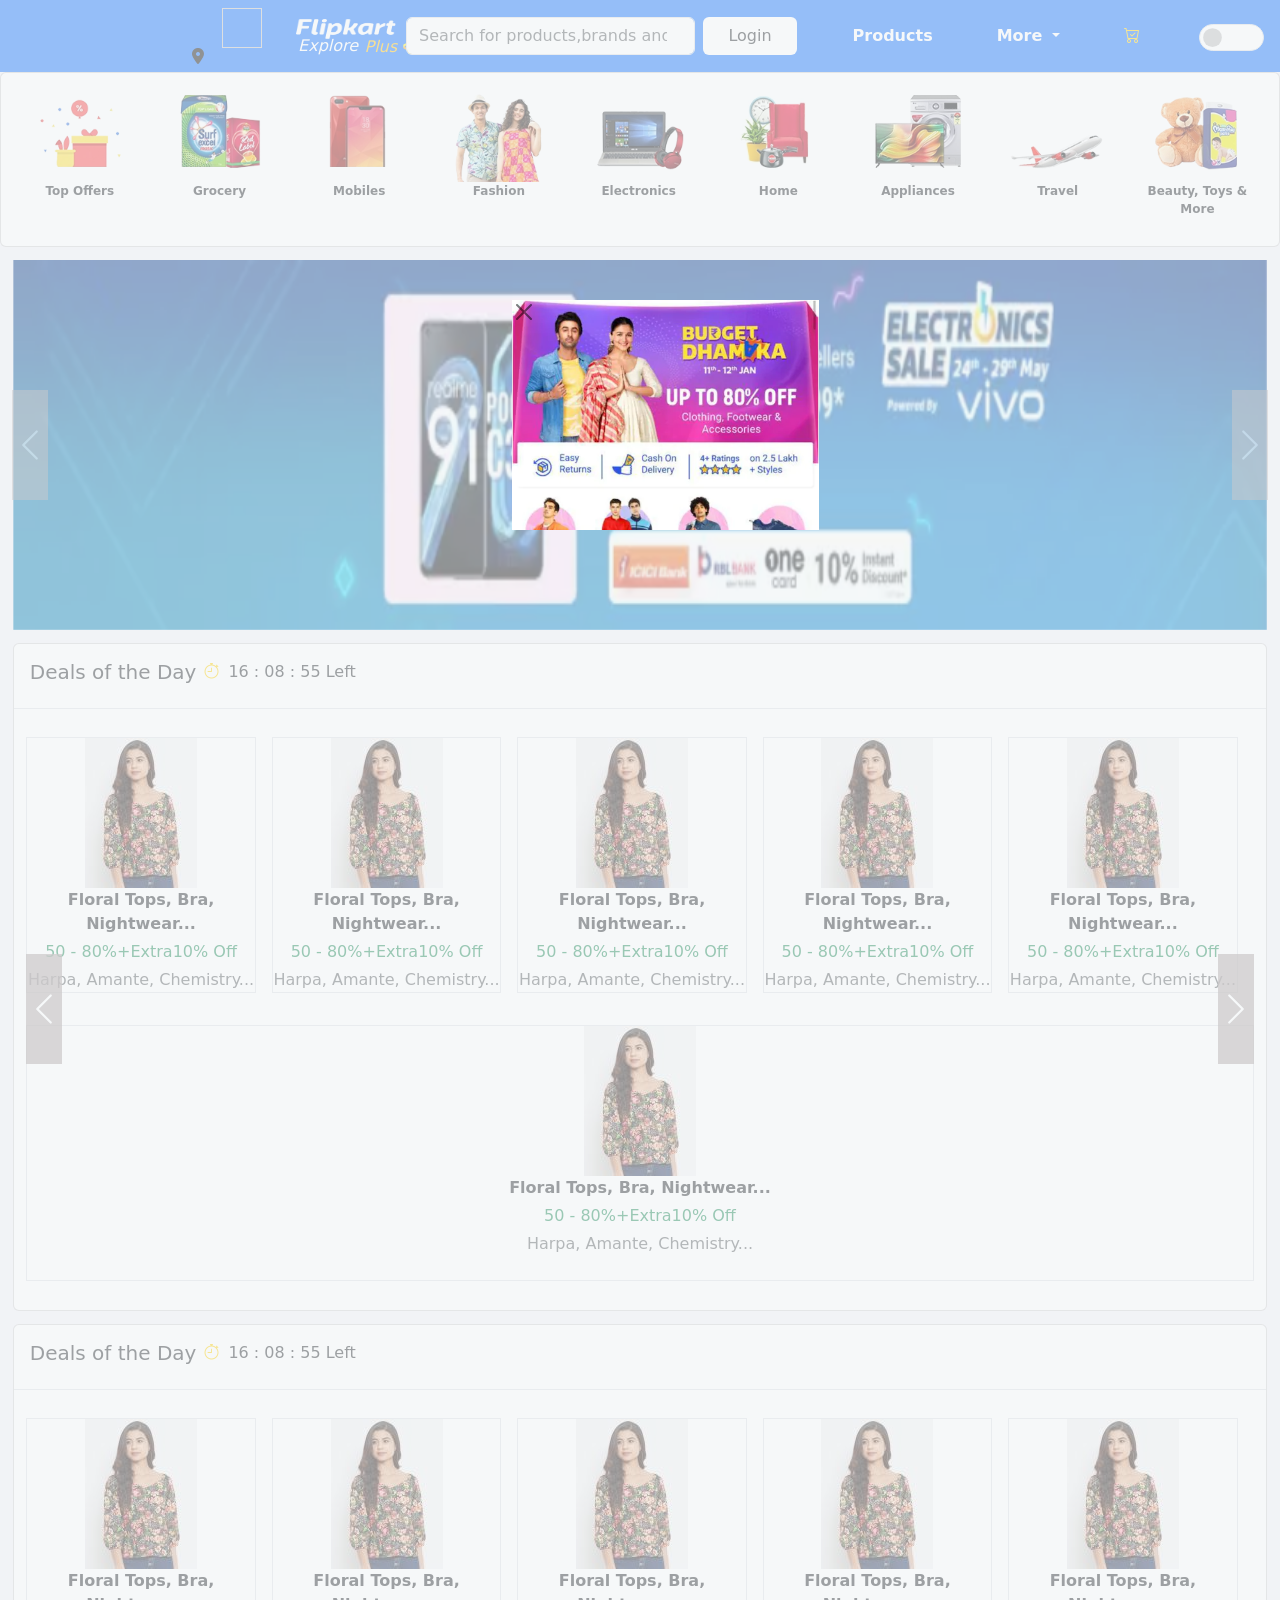
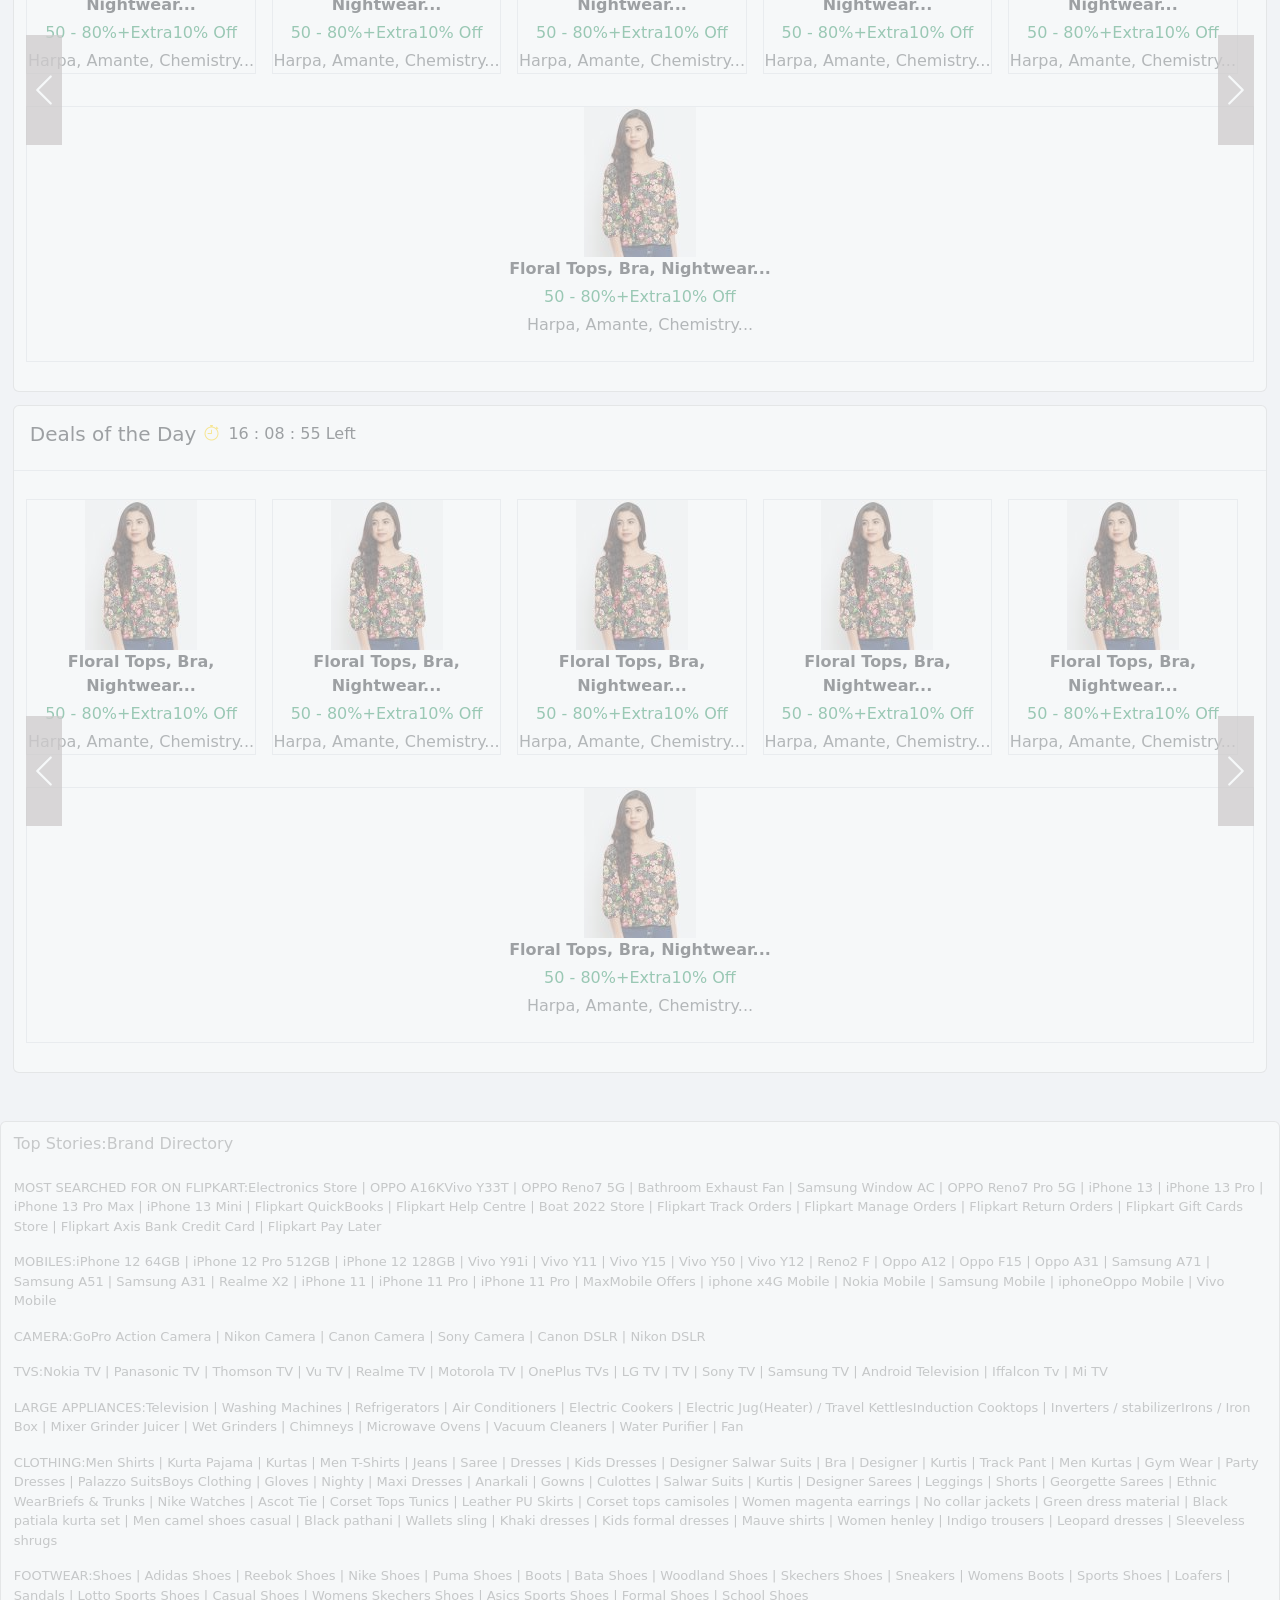
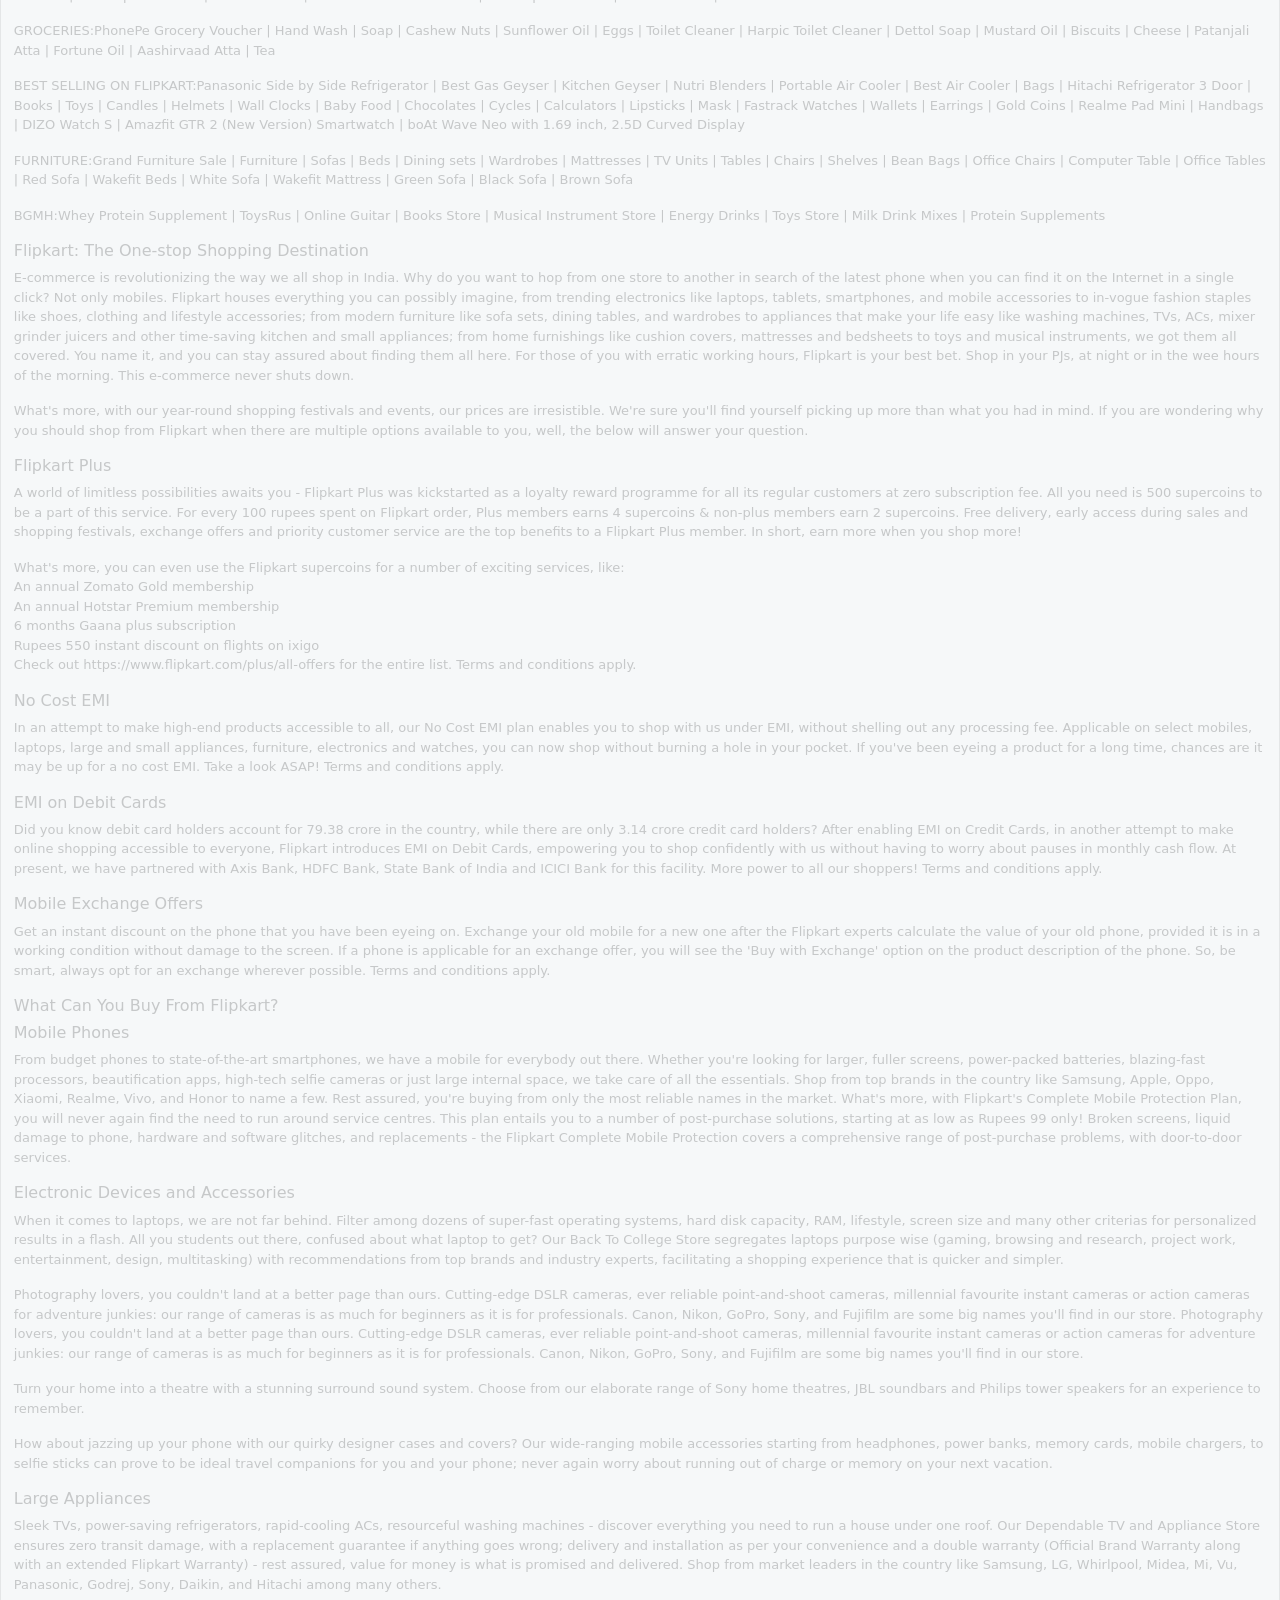
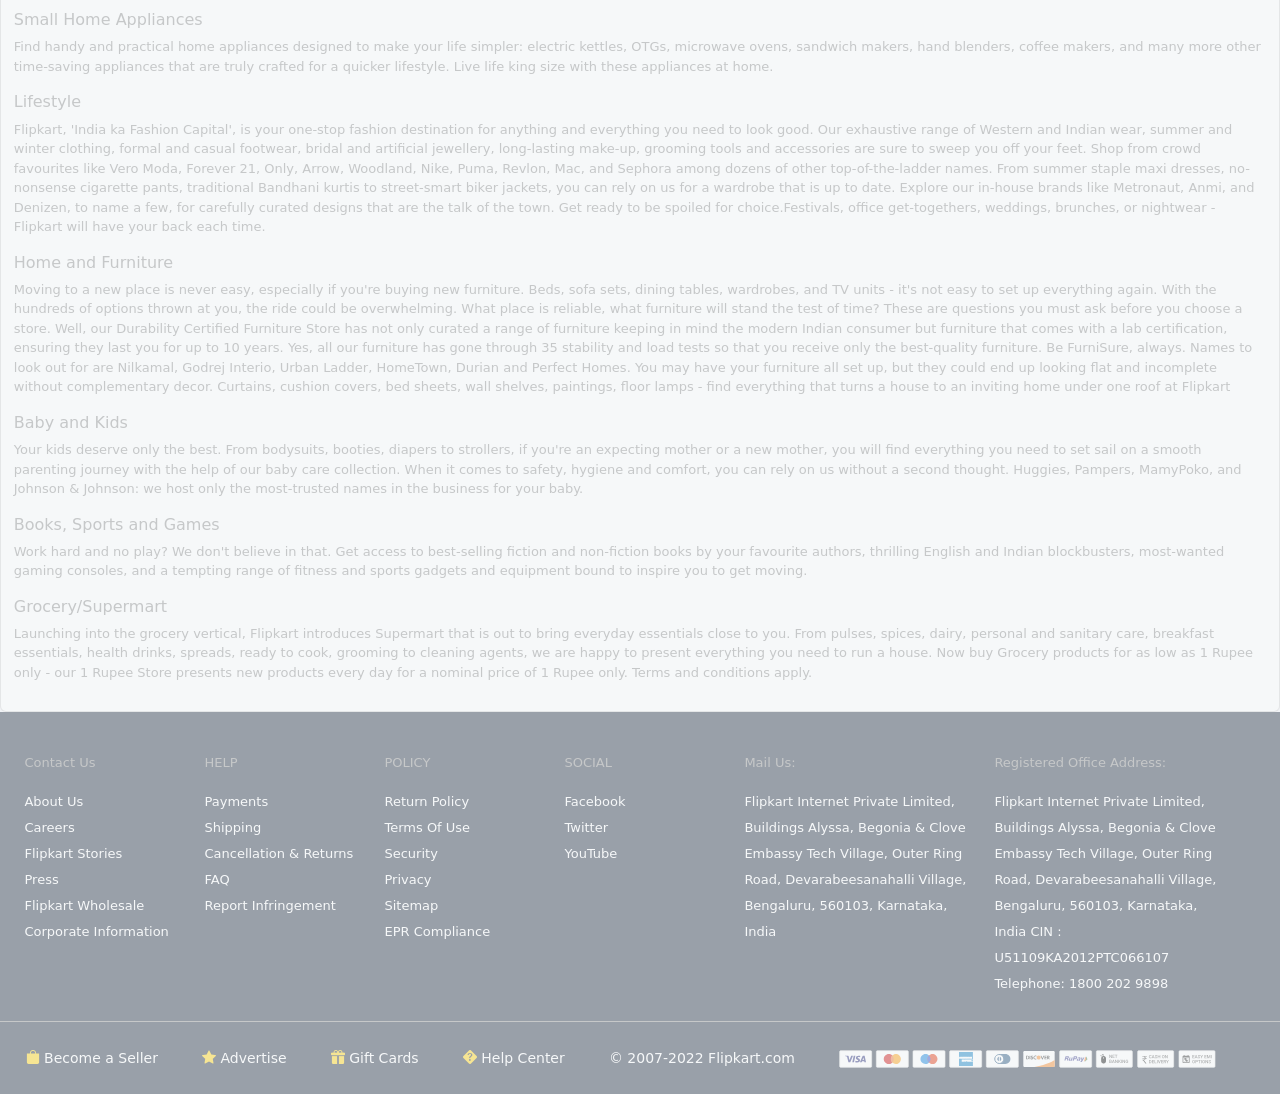
<file: Flipkart_EcommerceProject_FrontEnd-main/index.html>
<!DOCTYPE html>
<html lang="en">

<head>
    <meta charset="UTF-8">
    <meta http-equiv="X-UA-Compatible" content="IE=edge">
    <meta name="viewport" content="width=device-width, initial-scale=1.0">
    <link rel="icon" href="./images/flipkart-favicon.png">
    <link href="https://cdn.jsdelivr.net/npm/bootstrap@5.0.2/dist/css/bootstrap.min.css" rel="stylesheet"
        integrity="sha384-EVSTQN3/azprG1Anm3QDgpJLIm9Nao0Yz1ztcQTwFspd3yD65VohhpuuCOmLASjC" crossorigin="anonymous">
    <link rel="stylesheet" href="./css/style.css">
    <script src="https://cdn.jsdelivr.net/npm/bootstrap@5.0.2/dist/js/bootstrap.bundle.min.js"
        integrity="sha384-MrcW6ZMFYlzcLA8Nl+NtUVF0sA7MsXsP1UyJoMp4YLEuNSfAP+JcXn/tWtIaxVXM"
        crossorigin="anonymous"></script>
    <link rel="stylesheet" href="https://cdn.jsdelivr.net/npm/bootstrap-icons@1.8.3/font/bootstrap-icons.css">
    <link rel="stylesheet" href="https://cdnjs.cloudflare.com/ajax/libs/font-awesome/6.1.1/css/all.min.css" integrity="sha512-KfkfwYDsLkIlwQp6LFnl8zNdLGxu9YAA1QvwINks4PhcElQSvqcyVLLD9aMhXd13uQjoXtEKNosOWaZqXgel0g==" crossorigin="anonymous" referrerpolicy="no-referrer" />
    <title>Online Shopping Site for Mobiles, Electronics, Furniture, Grocery, Lifestyle, Books &amp; More. Best Offers!
    </title>
</head>

<body>

    <div id="coupon">
        <button class="button btn-close btn-close-black" aria-label="Close" onClick="closeCoupon()"></button>
        <img src="./images/coupon.jpg" alt="">

    </div>

    <div class="mainContainer" id="mainDarkMode0">
        <nav id='darkmode' class="navbar navbar-expand-lg navbar-light bg-primary navbarContainer">
               
                <div class="brandImage weathernew">
                <img class="weatherimg" id="weatherIcon">
                <!-- <span id="out"></span> -->
                
                <i class="wealoc fa-solid fa-location-dot"></i><span id="allowedlocation"></span>
                <span id="weatherOut"></span>
                    
                </div>
           
            
            <div class=" container mx-0">
                
                <div class="brandImage">

                    <a class="navbar-brand d-block brandhyperlink1" href="#">
                        <img class="flipkartIcon" src="./images/flipkart-plus_8d85f4.png" alt="">
                    </a>
                    <a class="navbar-brand brandhyperlink2" href="#">
                        <span class="fs-6 explore">Explore</span> <span class="fs-6 text-warning">Plus</span>
                        <img class="flipkartplus" src='./images/plus_aef861.png' alt="">
                        
                    </a>
                </div>

                <button class="navbar-toggler" type="button" data-bs-toggle="collapse"
                    data-bs-target="#navbarSupportedContent" aria-controls="navbarSupportedContent"
                    aria-expanded="false" aria-label="Toggle navigation">
                    <span class="navbar-toggler-icon"></span>
                </button>
                <div class="collapse navbar-collapse" id="navbarSupportedContent">
                    <div class="d-flex searchBar">
                        <input class="form-control me-2" type="search" placeholder="Search for products,brands and more"
                            aria-label="Search">
                        <button class="btn bg-white px-4 text-center" type="submit" onclick="loginpage()">Login</button>
                    </div>

                    <ul class="navbar-nav me-auto mb-2 mb-lg-0">
                        <li class="nav-item ms-5 ">
                            <a class="nav-link active text-white fw-bold" aria-current="page" href="./displayProducts.html">Products</a>
                        </li>
                        <li class="nav-item dropdown ms-5 fw-bold">
                            <a class="nav-link dropdown-toggle text-white" href="#" id="navbarDropdown" role="button"
                                data-bs-toggle="dropdown" aria-expanded="false">
                                More
                            </a>
                            <ul class="dropdown-menu" aria-labelledby="navbarDropdown">
                                <li><a class="dropdown-item" href="#">Notification Preferences</a></li>
                                <li>
                                    <hr class="dropdown-divider">
                                </li>
                                <li><a class="dropdown-item" href="#">24x7 Customer Care</a></li>
                                <li>
                                    <hr class="dropdown-divider">
                                </li>
                                <li><a class="dropdown-item" href="#">Advertisement</a></li>
                            </ul>
                        </li>
                        <li class="nav-item ms-5">
                            <a class="nav-link active text-white fw-bold" aria-current="page" href="#">
                                <i class="bi bi-cart-check"></i>
                            </a>
                        </li>
                    </ul>

                </div>
            </div>
            <div class="form-check form-switch">
                <input onclick="changeMode()" class="form-check-input px-2 py-2 me-3" style="width:65px; height: 27px;"
                    type="checkbox" id="flexSwitchCheckDefault">
            </div>
        </nav>
        <!-- 1st block Offers -->
        <div class="container-fluid navbarsubcontainer card" id="mainDarkMode1">
            <div class="row rowborder">
                <div class="col-1 colimage">
                    <img src="./images/Navbar/1image_navbar.png" class="imagemidNavbar" alt="">
                    <p>Top Offers</p>
                </div>
                <div class="col-1 colimage">
                    <img src="./images/Navbar/2image_navbar.png" class="imagemidNavbar" alt="">
                    <p>Grocery</p>
                </div>
                <div class="col-1 colimage">
                    <img src="./images/Navbar/3image_navbar.png" class="imagemidNavbar" alt="">
                    <p>Mobiles</p>
                </div>
                <div class="col-1 colimage">
                    <img src="./images/Navbar/4image_navbar.png" class="imagemidNavbar" alt="">
                    <p>Fashion</p>
                </div>
                <div class="col-1 colimage">
                    <img src="./images/Navbar/5image_navbar.png" class="imagemidNavbar" alt="">
                    <p>Electronics</p>
                </div>
                <div class="col-1 colimage">
                    <img src="./images/Navbar/6image_navbar.jpg" class="imagemidNavbar" alt="">
                    <p>Home</p>
                </div>
                <div class="col-1 colimage">
                    <img src="./images/Navbar/7image_navbar.png" class="imagemidNavbar" alt="">
                    <p>Appliances</p>
                </div>
                <div class="col-1 colimage">
                    <img src="./images/Navbar/8image_navbar.png" class="imagemidNavbar" alt="">
                    <p>Travel</p>
                </div>
                <div class="col-1 colimage">
                    <img src="./images/Navbar/9image_navbar.png" class="imagemidNavbar" alt="">
                    <p>Beauty, Toys & More</p>
                </div>
            </div>
        </div>

        <!-- 2nd Advertisement -->
        <div id="carouselExampleInterval" class="carousel slide marginContainer" data-bs-ride="carousel">
            <div class="carousel-inner">
                <div class="carousel-item active" data-bs-interval="10000">
                    <img src="./images/Navbar_carousel/1navbar_carousel.jpg" class="d-block w-100 carouselimage"
                        alt="...">
                </div>
                <div class="carousel-item" data-bs-interval="2000">
                    <img src="./images/Navbar_carousel/2navbar_carousel.jpeg" class="d-block w-100 carouselimage"
                        alt="...">
                </div>
                <div class="carousel-item">
                    <img src="./images/Navbar_carousel/3navbar_carousel.jpeg" class="d-block w-100 carouselimage"
                        alt="...">
                </div>
            </div>
            <button class="carousel-control-prev button-prev" type="button" data-bs-target="#carouselExampleInterval"
                data-bs-slide="prev">
                <span class="carousel-control-prev-icon carousel_icon_prev" aria-hidden="true"></span>
                <span class="visually-hidden">Previous</span>
            </button>
            <button class="carousel-control-next button-next" type="button" data-bs-target="#carouselExampleInterval"
                data-bs-slide="next">
                <span class="carousel-control-next-icon carousel_icon_next" aria-hidden="true"></span>
                <span class="visually-hidden">Next</span>
            </button>
        </div>

        <!-- 1st Deal -->
        <div class="card marginContainer" id="mainDarkMode2">
            <div class="card-body border-bottom d-flex">
                <div class="me-2">
                    <h5>Deals of the Day</h5>
                </div>
                <div class="me-2"><i class="bi bi-stopwatch"></i></div>
                <div class="me-2">16 : 08 : 55 Left</div>
            </div>

            <div id="carouselExampleSlidesOnly" class="carousel slide marginContainer" data-bs-ride="carousel">
                <div class="carousel-inner">
                    <div class="carousel-item active" data-bs-interval="10000">
                        <!-- 1st slide show -->
                        <div class="d-flex flex-wrap">
                            <div class="card-body border  mt-3 me-3 p-0" style="width: 12rem; height: 16rem;">
                                <div class="text-center"><img src="./images/DealsDay/image1.jpeg" alt=""></div>
                                <div class="mb-1 text-center"><b>Floral Tops, Bra, Nightwear...</b></div>
                                <div class=" mb-1 text-center text-success">50 - 80%+Extra10% Off</div>
                                <div class="text-muted text-center">Harpa, Amante, Chemistry...</div>
                            </div>
                            <div class="card-body border  my-3 p-0" style="width: 12rem; height: 16rem;">
                                <div class="text-center"><img src="./images/DealsDay/image1.jpeg" alt=""></div>
                                <div class="mb-1 text-center"><b>Floral Tops, Bra, Nightwear...</b></div>
                                <div class=" mb-1 text-center text-success">50 - 80%+Extra10% Off</div>
                                <div class="text-muted text-center">Harpa, Amante, Chemistry...</div>
                            </div>
                            <div class="card-body border  mt-3 mx-3 p-0" style="width: 12rem; height: 16rem;">
                                <div class="text-center"><img src="./images/DealsDay/image1.jpeg" alt=""></div>
                                <div class="mb-1 text-center"><b>Floral Tops, Bra, Nightwear...</b></div>
                                <div class=" mb-1 text-center text-success">50 - 80%+Extra10% Off</div>
                                <div class="text-muted text-center">Harpa, Amante, Chemistry...</div>
                            </div>
                            <div class="card-body border  my-3 p-0" style="width: 12rem; height: 16rem;">
                                <div class="text-center"><img src="./images/DealsDay/image1.jpeg" alt=""></div>
                                <div class="mb-1 text-center"><b>Floral Tops, Bra, Nightwear...</b></div>
                                <div class=" mb-1 text-center text-success">50 - 80%+Extra10% Off</div>
                                <div class="text-muted text-center">Harpa, Amante, Chemistry...</div>
                            </div>
                            <div class="card-body border  mt-3 mx-3 p-0" style="width: 12rem; height: 16rem;">
                                <div class="text-center"><img src="./images/DealsDay/image1.jpeg" alt=""></div>
                                <div class="mb-1 text-center"><b>Floral Tops, Bra, Nightwear...</b></div>
                                <div class=" mb-1 text-center text-success">50 - 80%+Extra10% Off</div>
                                <div class="text-muted text-center">Harpa, Amante, Chemistry...</div>
                            </div>
                            <div class="card-body border  my-3 p-0" style="width: 12rem; height: 16rem;">
                                <div class="text-center"><img src="./images/DealsDay/image1.jpeg" alt=""></div>
                                <div class="mb-1 text-center"><b>Floral Tops, Bra, Nightwear...</b></div>
                                <div class=" mb-1 text-center text-success">50 - 80%+Extra10% Off</div>
                                <div class="text-muted text-center">Harpa, Amante, Chemistry...</div>
                            </div>

                            <button class="carousel-control-prev button-prev" type="button"
                                data-bs-target="#carouselExampleSlidesOnly" data-bs-slide="prev">
                                <span class="carousel-control-prev-icon carousel_icon_prev" aria-hidden="true"></span>
                                <span class="visually-hidden">Previous</span>
                            </button>
                            <button class="carousel-control-next button-next" type="button"
                                data-bs-target="#carouselExampleSlidesOnly" data-bs-slide="next">
                                <span class="carousel-control-next-icon carousel_icon_next" aria-hidden="true"></span>
                                <span class="visually-hidden">Next</span>
                            </button>

                        </div>

                    </div>
                    <div class="carousel-item" data-bs-interval="2000">
                        <div class="d-flex flex-wrap">
                            <div class="card-body border  mt-3 me-3 p-0" style="width: 12rem; height: 16rem;">
                                <div class="text-center"><img src="./images/DealsDay/image1.jpeg" alt=""></div>
                                <div class="mb-1 text-center"><b>Floral Tops, Bra, Nightwear...</b></div>
                                <div class=" mb-1 text-center text-success">50 - 80%+Extra10% Off</div>
                                <div class="text-muted text-center">Harpa, Amante, Chemistry...</div>
                            </div>
                            <div class="card-body border  my-3 p-0" style="width: 12rem; height: 16rem;">
                                <div class="text-center"><img src="./images/DealsDay/image1.jpeg" alt=""></div>
                                <div class="mb-1 text-center"><b>Floral Tops, Bra, Nightwear...</b></div>
                                <div class=" mb-1 text-center text-success">50 - 80%+Extra10% Off</div>
                                <div class="text-muted text-center">Harpa, Amante, Chemistry...</div>
                            </div>
                            <div class="card-body border  mt-3 mx-3 p-0" style="width: 12rem; height: 16rem;">
                                <div class="text-center"><img src="./images/DealsDay/image1.jpeg" alt=""></div>
                                <div class="mb-1 text-center"><b>Floral Tops, Bra, Nightwear...</b></div>
                                <div class=" mb-1 text-center text-success">50 - 80%+Extra10% Off</div>
                                <div class="text-muted text-center">Harpa, Amante, Chemistry...</div>
                            </div>
                            <div class="card-body border  my-3 p-0" style="width: 12rem; height: 16rem;">
                                <div class="text-center"><img src="./images/DealsDay/image1.jpeg" alt=""></div>
                                <div class="mb-1 text-center"><b>Floral Tops, Bra, Nightwear...</b></div>
                                <div class=" mb-1 text-center text-success">50 - 80%+Extra10% Off</div>
                                <div class="text-muted text-center">Harpa, Amante, Chemistry...</div>
                            </div>
                            <div class="card-body border  mt-3 mx-3 p-0" style="width: 12rem; height: 16rem;">
                                <div class="text-center"><img src="./images/DealsDay/image1.jpeg" alt=""></div>
                                <div class="mb-1 text-center"><b>Floral Tops, Bra, Nightwear...</b></div>
                                <div class=" mb-1 text-center text-success">50 - 80%+Extra10% Off</div>
                                <div class="text-muted text-center">Harpa, Amante, Chemistry...</div>
                            </div>
                            <div class="card-body border  my-3 p-0" style="width: 12rem; height: 16rem;">
                                <div class="text-center"><img src="./images/DealsDay/image1.jpeg" alt=""></div>
                                <div class="mb-1 text-center"><b>Floral Tops, Bra, Nightwear...</b></div>
                                <div class=" mb-1 text-center text-success">50 - 80%+Extra10% Off</div>
                                <div class="text-muted text-center">Harpa, Amante, Chemistry...</div>
                            </div>

                        </div>
                    </div>
                </div>
                <button class="carousel-control-prev button-prev" type="button"
                    data-bs-target="#carouselExampleSlidesOnly" data-bs-slide="prev">
                    <span class="carousel-control-prev-icon carousel_icon_prev" aria-hidden="true"></span>
                    <span class="visually-hidden">Previous</span>
                </button>
                <button class="carousel-control-next button-next" type="button"
                    data-bs-target="#carouselExampleSlidesOnly" data-bs-slide="next">
                    <span class="carousel-control-next-icon carousel_icon_next" aria-hidden="true"></span>
                    <span class="visually-hidden">Next</span>
                </button>
            </div>


        </div>

        <!-- 2nd Deal -->
        <div class="card marginContainer" id="mainDarkMode3">
            <div class="card-body border-bottom d-flex">
                <div class="me-2">
                    <h5>Deals of the Day</h5>
                </div>
                <div class="me-2"><i class="bi bi-stopwatch"></i></div>
                <div class="me-2">16 : 08 : 55 Left</div>
            </div>

            <div id="carouselExampleSlidesOnly2" class="carousel slide marginContainer" data-bs-ride="carousel">
                <div class="carousel-inner">
                    <div class="carousel-item active" data-bs-interval="10000">
                        <!-- 1st slide show -->
                        <div class="d-flex flex-wrap">
                            <div class="card-body border  mt-3 me-3 p-0" style="width: 12rem; height: 16rem;">
                                <div class="text-center"><img src="./images/DealsDay/image1.jpeg" alt=""></div>
                                <div class="mb-1 text-center"><b>Floral Tops, Bra, Nightwear...</b></div>
                                <div class=" mb-1 text-center text-success">50 - 80%+Extra10% Off</div>
                                <div class="text-muted text-center">Harpa, Amante, Chemistry...</div>
                            </div>
                            <div class="card-body border  my-3 p-0" style="width: 12rem; height: 16rem;">
                                <div class="text-center"><img src="./images/DealsDay/image1.jpeg" alt=""></div>
                                <div class="mb-1 text-center"><b>Floral Tops, Bra, Nightwear...</b></div>
                                <div class=" mb-1 text-center text-success">50 - 80%+Extra10% Off</div>
                                <div class="text-muted text-center">Harpa, Amante, Chemistry...</div>
                            </div>
                            <div class="card-body border  mt-3 mx-3 p-0" style="width: 12rem; height: 16rem;">
                                <div class="text-center"><img src="./images/DealsDay/image1.jpeg" alt=""></div>
                                <div class="mb-1 text-center"><b>Floral Tops, Bra, Nightwear...</b></div>
                                <div class=" mb-1 text-center text-success">50 - 80%+Extra10% Off</div>
                                <div class="text-muted text-center">Harpa, Amante, Chemistry...</div>
                            </div>
                            <div class="card-body border  my-3 p-0" style="width: 12rem; height: 16rem;">
                                <div class="text-center"><img src="./images/DealsDay/image1.jpeg" alt=""></div>
                                <div class="mb-1 text-center"><b>Floral Tops, Bra, Nightwear...</b></div>
                                <div class=" mb-1 text-center text-success">50 - 80%+Extra10% Off</div>
                                <div class="text-muted text-center">Harpa, Amante, Chemistry...</div>
                            </div>
                            <div class="card-body border  mt-3 mx-3 p-0" style="width: 12rem; height: 16rem;">
                                <div class="text-center"><img src="./images/DealsDay/image1.jpeg" alt=""></div>
                                <div class="mb-1 text-center"><b>Floral Tops, Bra, Nightwear...</b></div>
                                <div class=" mb-1 text-center text-success">50 - 80%+Extra10% Off</div>
                                <div class="text-muted text-center">Harpa, Amante, Chemistry...</div>
                            </div>
                            <div class="card-body border  my-3 p-0" style="width: 12rem; height: 16rem;">
                                <div class="text-center"><img src="./images/DealsDay/image1.jpeg" alt=""></div>
                                <div class="mb-1 text-center"><b>Floral Tops, Bra, Nightwear...</b></div>
                                <div class=" mb-1 text-center text-success">50 - 80%+Extra10% Off</div>
                                <div class="text-muted text-center">Harpa, Amante, Chemistry...</div>
                            </div>
                        </div>
                        <button class="carousel-control-prev button-prev" type="button"
                            data-bs-target="#carouselExampleSlidesOnly2" data-bs-slide="prev">
                            <span class="carousel-control-prev-icon carousel_icon_prev" aria-hidden="true"></span>
                            <span class="visually-hidden">Previous</span>
                        </button>
                        <button class="carousel-control-next button-next" type="button"
                            data-bs-target="#carouselExampleSlidesOnly2" data-bs-slide="next">
                            <span class="carousel-control-next-icon carousel_icon_next" aria-hidden="true"></span>
                            <span class="visually-hidden">Next</span>
                        </button>


                    </div>
                    <div class="carousel-item" data-bs-interval="2000">
                        <div class="d-flex flex-wrap">
                            <div class="card-body border  mt-3 me-3 p-0" style="width: 12rem; height: 16rem;">
                                <div class="text-center"><img src="./images/DealsDay/image1.jpeg" alt=""></div>
                                <div class="mb-1 text-center"><b>Floral Tops, Bra, Nightwear...</b></div>
                                <div class=" mb-1 text-center text-success">50 - 80%+Extra10% Off</div>
                                <div class="text-muted text-center">Harpa, Amante, Chemistry...</div>
                            </div>
                            <div class="card-body border  my-3 p-0" style="width: 12rem; height: 16rem;">
                                <div class="text-center"><img src="./images/DealsDay/image1.jpeg" alt=""></div>
                                <div class="mb-1 text-center"><b>Floral Tops, Bra, Nightwear...</b></div>
                                <div class=" mb-1 text-center text-success">50 - 80%+Extra10% Off</div>
                                <div class="text-muted text-center">Harpa, Amante, Chemistry...</div>
                            </div>
                            <div class="card-body border  mt-3 mx-3 p-0" style="width: 12rem; height: 16rem;">
                                <div class="text-center"><img src="./images/DealsDay/image1.jpeg" alt=""></div>
                                <div class="mb-1 text-center"><b>Floral Tops, Bra, Nightwear...</b></div>
                                <div class=" mb-1 text-center text-success">50 - 80%+Extra10% Off</div>
                                <div class="text-muted text-center">Harpa, Amante, Chemistry...</div>
                            </div>
                            <div class="card-body border  my-3 p-0" style="width: 12rem; height: 16rem;">
                                <div class="text-center"><img src="./images/DealsDay/image1.jpeg" alt=""></div>
                                <div class="mb-1 text-center"><b>Floral Tops, Bra, Nightwear...</b></div>
                                <div class=" mb-1 text-center text-success">50 - 80%+Extra10% Off</div>
                                <div class="text-muted text-center">Harpa, Amante, Chemistry...</div>
                            </div>
                            <div class="card-body border  mt-3 mx-3 p-0" style="width: 12rem; height: 16rem;">
                                <div class="text-center"><img src="./images/DealsDay/image1.jpeg" alt=""></div>
                                <div class="mb-1 text-center"><b>Floral Tops, Bra, Nightwear...</b></div>
                                <div class=" mb-1 text-center text-success">50 - 80%+Extra10% Off</div>
                                <div class="text-muted text-center">Harpa, Amante, Chemistry...</div>
                            </div>
                            <div class="card-body border  my-3 p-0" style="width: 12rem; height: 16rem;">
                                <div class="text-center"><img src="./images/DealsDay/image1.jpeg" alt=""></div>
                                <div class="mb-1 text-center"><b>Floral Tops, Bra, Nightwear...</b></div>
                                <div class=" mb-1 text-center text-success">50 - 80%+Extra10% Off</div>
                                <div class="text-muted text-center">Harpa, Amante, Chemistry...</div>
                            </div>

                        </div>
                    </div>
                </div>
                <button class="carousel-control-prev button-prev" type="button"
                    data-bs-target="#carouselExampleSlidesOnly2" data-bs-slide="prev">
                    <span class="carousel-control-prev-icon carousel_icon_prev" aria-hidden="true"></span>
                    <span class="visually-hidden">Previous</span>
                </button>
                <button class="carousel-control-next button-next" type="button"
                    data-bs-target="#carouselExampleSlidesOnly2" data-bs-slide="next">
                    <span class="carousel-control-next-icon carousel_icon_next" aria-hidden="true"></span>
                    <span class="visually-hidden">Next</span>
                </button>
            </div>
        </div>
        <!-- 3rd Deal -->
        <div class="card marginContainer" id="mainDarkMode4">
            <div class="card-body border-bottom d-flex">
                <div class="me-2">
                    <h5>Deals of the Day</h5>
                </div>
                <div class="me-2"><i class="bi bi-stopwatch"></i></div>
                <div class="me-2">16 : 08 : 55 Left</div>
            </div>

            <div id="carouselExampleSlidesOnly3" class="carousel slide marginContainer" data-bs-ride="carousel">
                <div class="carousel-inner">
                    <div class="carousel-item active" data-bs-interval="10000">
                        <!-- 1st slide show -->
                        <div class="d-flex flex-wrap">
                            <div class="card-body border  mt-3 me-3 p-0" style="width: 12rem; height: 16rem;">
                                <div class="text-center"><img src="./images/DealsDay/image1.jpeg" alt=""></div>
                                <div class="mb-1 text-center"><b>Floral Tops, Bra, Nightwear...</b></div>
                                <div class=" mb-1 text-center text-success">50 - 80%+Extra10% Off</div>
                                <div class="text-muted text-center">Harpa, Amante, Chemistry...</div>
                            </div>
                            <div class="card-body border  my-3 p-0" style="width: 12rem; height: 16rem;">
                                <div class="text-center"><img src="./images/DealsDay/image1.jpeg" alt=""></div>
                                <div class="mb-1 text-center"><b>Floral Tops, Bra, Nightwear...</b></div>
                                <div class=" mb-1 text-center text-success">50 - 80%+Extra10% Off</div>
                                <div class="text-muted text-center">Harpa, Amante, Chemistry...</div>
                            </div>
                            <div class="card-body border  mt-3 mx-3 p-0" style="width: 12rem; height: 16rem;">
                                <div class="text-center"><img src="./images/DealsDay/image1.jpeg" alt=""></div>
                                <div class="mb-1 text-center"><b>Floral Tops, Bra, Nightwear...</b></div>
                                <div class=" mb-1 text-center text-success">50 - 80%+Extra10% Off</div>
                                <div class="text-muted text-center">Harpa, Amante, Chemistry...</div>
                            </div>
                            <div class="card-body border  my-3 p-0" style="width: 12rem; height: 16rem;">
                                <div class="text-center"><img src="./images/DealsDay/image1.jpeg" alt=""></div>
                                <div class="mb-1 text-center"><b>Floral Tops, Bra, Nightwear...</b></div>
                                <div class=" mb-1 text-center text-success">50 - 80%+Extra10% Off</div>
                                <div class="text-muted text-center">Harpa, Amante, Chemistry...</div>
                            </div>
                            <div class="card-body border  mt-3 mx-3 p-0" style="width: 12rem; height: 16rem;">
                                <div class="text-center"><img src="./images/DealsDay/image1.jpeg" alt=""></div>
                                <div class="mb-1 text-center"><b>Floral Tops, Bra, Nightwear...</b></div>
                                <div class=" mb-1 text-center text-success">50 - 80%+Extra10% Off</div>
                                <div class="text-muted text-center">Harpa, Amante, Chemistry...</div>
                            </div>
                            <div class="card-body border  my-3 p-0" style="width: 12rem; height: 16rem;">
                                <div class="text-center"><img src="./images/DealsDay/image1.jpeg" alt=""></div>
                                <div class="mb-1 text-center"><b>Floral Tops, Bra, Nightwear...</b></div>
                                <div class=" mb-1 text-center text-success">50 - 80%+Extra10% Off</div>
                                <div class="text-muted text-center">Harpa, Amante, Chemistry...</div>
                            </div>
                        </div>
                        <button class="carousel-control-prev button-prev" type="button"
                            data-bs-target="#carouselExampleSlidesOnly2" data-bs-slide="prev">
                            <span class="carousel-control-prev-icon carousel_icon_prev" aria-hidden="true"></span>
                            <span class="visually-hidden">Previous</span>
                        </button>
                        <button class="carousel-control-next button-next" type="button"
                            data-bs-target="#carouselExampleSlidesOnly2" data-bs-slide="next">
                            <span class="carousel-control-next-icon carousel_icon_next" aria-hidden="true"></span>
                            <span class="visually-hidden">Next</span>
                        </button>


                    </div>
                    <div class="carousel-item" data-bs-interval="2000">
                        <div class="d-flex flex-wrap">
                            <div class="card-body border border-primary mt-3 me-3 p-0"
                                style="width: 12rem; height: 16rem;">
                                <div class="text-center"><img src="./images/DealsDay/image1.jpeg" alt=""></div>
                                <div class="mb-1 text-center"><b>Floral Tops, Bra, Nightwear...</b></div>
                                <div class=" mb-1 text-center text-success">50 - 80%+Extra10% Off</div>
                                <div class="text-muted text-center">Harpa, Amante, Chemistry...</div>
                            </div>
                            <div class="card-body border border-primary my-3 p-0" style="width: 12rem; height: 16rem;">
                                <div class="text-center"><img src="./images/DealsDay/image1.jpeg" alt=""></div>
                                <div class="mb-1 text-center"><b>Floral Tops, Bra, Nightwear...</b></div>
                                <div class=" mb-1 text-center text-success">50 - 80%+Extra10% Off</div>
                                <div class="text-muted text-center">Harpa, Amante, Chemistry...</div>
                            </div>
                            <div class="card-body border border-primary mt-3 mx-3 p-0"
                                style="width: 12rem; height: 16rem;">
                                <div class="text-center"><img src="./images/DealsDay/image1.jpeg" alt=""></div>
                                <div class="mb-1 text-center"><b>Floral Tops, Bra, Nightwear...</b></div>
                                <div class=" mb-1 text-center text-success">50 - 80%+Extra10% Off</div>
                                <div class="text-muted text-center">Harpa, Amante, Chemistry...</div>
                            </div>
                            <div class="card-body border border-primary my-3 p-0" style="width: 12rem; height: 16rem;">
                                <div class="text-center"><img src="./images/DealsDay/image1.jpeg" alt=""></div>
                                <div class="mb-1 text-center"><b>Floral Tops, Bra, Nightwear...</b></div>
                                <div class=" mb-1 text-center text-success">50 - 80%+Extra10% Off</div>
                                <div class="text-muted text-center">Harpa, Amante, Chemistry...</div>
                            </div>
                            <div class="card-body border border-primary mt-3 mx-3 p-0"
                                style="width: 12rem; height: 16rem;">
                                <div class="text-center"><img src="./images/DealsDay/image1.jpeg" alt=""></div>
                                <div class="mb-1 text-center"><b>Floral Tops, Bra, Nightwear...</b></div>
                                <div class=" mb-1 text-center text-success">50 - 80%+Extra10% Off</div>
                                <div class="text-muted text-center">Harpa, Amante, Chemistry...</div>
                            </div>
                            <div class="card-body border border-primary my-3 p-0" style="width: 12rem; height: 16rem;">
                                <div class="text-center"><img src="./images/DealsDay/image1.jpeg" alt=""></div>
                                <div class="mb-1 text-center"><b>Floral Tops, Bra, Nightwear...</b></div>
                                <div class=" mb-1 text-center text-success">50 - 80%+Extra10% Off</div>
                                <div class="text-muted text-center">Harpa, Amante, Chemistry...</div>
                            </div>

                        </div>
                    </div>
                </div>
                <button class="carousel-control-prev button-prev" type="button"
                    data-bs-target="#carouselExampleSlidesOnly3" data-bs-slide="prev">
                    <span class="carousel-control-prev-icon carousel_icon_prev" aria-hidden="true"></span>
                    <span class="visually-hidden">Previous</span>
                </button>
                <button class="carousel-control-next button-next" type="button"
                    data-bs-target="#carouselExampleSlidesOnly3" data-bs-slide="next">
                    <span class="carousel-control-next-icon carousel_icon_next" aria-hidden="true"></span>
                    <span class="visually-hidden">Next</span>
                </button>
            </div>
        </div>

        <div class="subFooter card mt-5" id="mainDarkMode5">
            <div class="marginContainer">
                <div class="subFooterone">
                    <h6 class="mb-4">Top Stories:Brand Directory</h6>
                    <p>
                        MOST SEARCHED FOR ON FLIPKART:Electronics Store | OPPO A16KVivo Y33T | OPPO Reno7 5G | Bathroom
                        Exhaust
                        Fan |
                        Samsung Window AC | OPPO Reno7 Pro 5G | iPhone 13 | iPhone 13 Pro | iPhone 13 Pro Max | iPhone
                        13
                        Mini |
                        Flipkart QuickBooks | Flipkart Help Centre | Boat 2022 Store | Flipkart Track Orders | Flipkart
                        Manage
                        Orders | Flipkart Return Orders | Flipkart Gift Cards Store | Flipkart Axis Bank Credit Card |
                        Flipkart
                        Pay Later
                    </p>
                    <p>
                        MOBILES:iPhone 12 64GB | iPhone 12 Pro 512GB | iPhone 12 128GB | Vivo Y91i | Vivo Y11 | Vivo Y15
                        |
                        Vivo
                        Y50
                        | Vivo Y12 | Reno2 F | Oppo A12 | Oppo F15 | Oppo A31 | Samsung A71 | Samsung A51 | Samsung A31
                        |
                        Realme
                        X2
                        | iPhone 11 | iPhone 11 Pro | iPhone 11 Pro | MaxMobile Offers | iphone x4G Mobile | Nokia
                        Mobile |
                        Samsung Mobile |
                        iphoneOppo Mobile | Vivo Mobile
                    <p>
                        CAMERA:GoPro Action Camera | Nikon Camera | Canon Camera | Sony Camera | Canon DSLR | Nikon DSLR
                    </p>
                    </p>
                    <p>
                        TVS:Nokia TV | Panasonic TV | Thomson TV | Vu TV | Realme TV | Motorola TV | OnePlus TVs | LG TV
                        | TV |
                        Sony
                        TV | Samsung TV |
                        Android Television | Iffalcon Tv | Mi TV</p>
                    <p>
                        LARGE APPLIANCES:Television | Washing Machines | Refrigerators | Air Conditioners | Electric
                        Cookers
                        |
                        Electric Jug(Heater) / Travel KettlesInduction Cooktops |
                        Inverters / stabilizerIrons / Iron Box | Mixer Grinder Juicer | Wet Grinders | Chimneys |
                        Microwave
                        Ovens | Vacuum Cleaners |
                        Water Purifier | Fan
                    </p>
                    <p>
                        CLOTHING:Men Shirts | Kurta Pajama | Kurtas | Men T-Shirts | Jeans | Saree | Dresses | Kids
                        Dresses
                        |
                        Designer Salwar Suits |
                        Bra | Designer | Kurtis | Track Pant | Men Kurtas | Gym Wear | Party Dresses | Palazzo SuitsBoys
                        Clothing | Gloves | Nighty | Maxi Dresses |
                        Anarkali | Gowns | Culottes | Salwar Suits | Kurtis | Designer Sarees | Leggings | Shorts |
                        Georgette
                        Sarees |
                        Ethnic WearBriefs & Trunks | Nike Watches | Ascot Tie | Corset Tops Tunics | Leather PU Skirts |
                        Corset
                        tops camisoles |
                        Women magenta earrings | No collar jackets | Green dress material | Black patiala kurta set |
                        Men
                        camel
                        shoes casual |
                        Black pathani | Wallets sling | Khaki dresses | Kids formal dresses | Mauve shirts | Women
                        henley |
                        Indigo trousers |
                        Leopard dresses | Sleeveless shrugs
                    </p>
                    <p>
                        FOOTWEAR:Shoes | Adidas Shoes | Reebok Shoes | Nike Shoes | Puma Shoes | Boots | Bata Shoes |
                        Woodland
                        Shoes | Skechers Shoes |
                        Sneakers | Womens Boots | Sports Shoes | Loafers | Sandals | Lotto Sports Shoes | Casual Shoes |
                        Womens
                        Skechers Shoes |
                        Asics Sports Shoes | Formal Shoes | School Shoes
                    </p>
                    <p>
                        GROCERIES:PhonePe Grocery Voucher | Hand Wash | Soap | Cashew Nuts | Sunflower Oil | Eggs |
                        Toilet
                        Cleaner | Harpic Toilet Cleaner |
                        Dettol Soap | Mustard Oil | Biscuits | Cheese | Patanjali Atta | Fortune Oil | Aashirvaad Atta |
                        Tea
                    </p>
                    <p>
                        BEST SELLING ON FLIPKART:Panasonic Side by Side Refrigerator | Best Gas Geyser | Kitchen Geyser
                        |
                        Nutri
                        Blenders | Portable Air Cooler |
                        Best Air Cooler | Bags | Hitachi Refrigerator 3 Door | Books | Toys | Candles | Helmets | Wall
                        Clocks |
                        Baby Food | Chocolates | Cycles |
                        Calculators | Lipsticks | Mask | Fastrack Watches | Wallets | Earrings | Gold Coins | Realme Pad
                        Mini |
                        Handbags | DIZO Watch S |
                        Amazfit GTR 2 (New Version) Smartwatch | boAt Wave Neo with 1.69 inch, 2.5D Curved Display
                    </p>
                    <p>
                        FURNITURE:Grand Furniture Sale | Furniture | Sofas | Beds | Dining sets | Wardrobes | Mattresses
                        |
                        TV
                        Units | Tables | Chairs | Shelves |
                        Bean Bags | Office Chairs | Computer Table | Office Tables | Red Sofa | Wakefit Beds | White
                        Sofa |
                        Wakefit Mattress | Green Sofa |
                        Black Sofa | Brown Sofa
                    </p>
                    <p>
                        BGMH:Whey Protein Supplement | ToysRus | Online Guitar | Books Store | Musical Instrument Store
                        |
                        Energy
                        Drinks | Toys Store |
                        Milk Drink Mixes | Protein Supplements
                    <p>
                </div>
                <div class="subFooterone">
                    <h6>Flipkart: The One-stop Shopping Destination</h6>
                    <p>
                        E-commerce is revolutionizing the way we all shop in India. Why do you want to hop from one
                        store to
                        another in search of the latest phone when you can find it on the Internet in a single click?
                        Not
                        only
                        mobiles. Flipkart houses everything you can possibly imagine, from trending electronics like
                        laptops,
                        tablets, smartphones, and mobile accessories to in-vogue fashion staples like shoes, clothing
                        and
                        lifestyle accessories; from modern furniture like sofa sets, dining tables, and wardrobes to
                        appliances
                        that make your life easy like washing machines, TVs, ACs, mixer grinder juicers and other
                        time-saving
                        kitchen and small appliances; from home furnishings like cushion covers, mattresses and
                        bedsheets to
                        toys and musical instruments, we got them all covered. You name it, and you can stay assured
                        about
                        finding them all here. For those of you with erratic working hours, Flipkart is your best bet.
                        Shop
                        in
                        your PJs, at night or in the wee hours of the morning. This e-commerce never shuts down.
                    </p>
                    <p>
                        What's more, with our year-round shopping festivals and events, our prices are irresistible.
                        We're
                        sure
                        you'll find yourself picking up more than what you had in mind. If you are wondering why you
                        should
                        shop
                        from Flipkart when there are multiple options available to you, well, the below will answer your
                        question.
                    </p>
                </div>
                <div class="subFooterone">
                    <h6>Flipkart Plus</h6>
                    <p>
                        A world of limitless possibilities awaits you - Flipkart Plus was kickstarted as a loyalty
                        reward
                        programme for all its regular customers at zero subscription fee. All you need is 500 supercoins
                        to
                        be a
                        part of this service. For every 100 rupees spent on Flipkart order, Plus members earns 4
                        supercoins
                        &
                        non-plus members earn 2 supercoins. Free delivery, early access during sales and shopping
                        festivals,
                        exchange offers and priority customer service are the top benefits to a Flipkart Plus member. In
                        short,
                        earn more when you shop more!
                    </p>
                    <p>
                        What's more, you can even use the Flipkart supercoins for a number of exciting services,
                        like:<br>
                        An annual Zomato Gold membership<br>
                        An annual Hotstar Premium membership<br>
                        6 months Gaana plus subscription<br>
                        Rupees 550 instant discount on flights on ixigo<br>
                        Check out https://www.flipkart.com/plus/all-offers for the entire list. Terms and conditions
                        apply.
                    </p>
                </div>
                <div class="subFooterone">
                    <h6>No Cost EMI</h6>
                    <p>
                        In an attempt to make high-end products accessible to all, our No Cost EMI plan enables you to
                        shop
                        with
                        us under EMI, without shelling out any processing fee. Applicable on select mobiles, laptops,
                        large
                        and
                        small appliances, furniture, electronics and watches, you can now shop without burning a hole in
                        your
                        pocket. If you've been eyeing a product for a long time, chances are it may be up for a no cost
                        EMI.
                        Take a look ASAP! Terms and conditions apply.
                    </p>
                </div>
                <div class="subFooterone">
                    <h6>EMI on Debit Cards</h6>
                    <p>
                        Did you know debit card holders account for 79.38 crore in the country, while there are only
                        3.14
                        crore
                        credit card holders? After enabling EMI on Credit Cards, in another attempt to make online
                        shopping
                        accessible to everyone, Flipkart introduces EMI on Debit Cards, empowering you to shop
                        confidently
                        with
                        us without having to worry about pauses in monthly cash flow. At present, we have partnered with
                        Axis
                        Bank, HDFC Bank, State Bank of India and ICICI Bank for this facility. More power to all our
                        shoppers!
                        Terms and conditions apply.
                    </p>
                </div>
                <div class="subFooterone">
                    <h6> Mobile Exchange Offers</h6>
                    <p>
                        Get an instant discount on the phone that you have been eyeing on. Exchange your old mobile for
                        a
                        new
                        one after the
                        Flipkart experts calculate the value of your old phone, provided it is in a working condition
                        without
                        damage to the
                        screen. If a phone is applicable for an exchange offer, you will see the 'Buy with Exchange'
                        option
                        on
                        the product
                        description of the phone. So, be smart, always opt for an exchange wherever possible. Terms and
                        conditions apply.
                    </p>
                </div>
                <div class="subFooterone">
                    <h6>What Can You Buy From Flipkart?</h6>
                    <h6>Mobile Phones</h6>
                    <p>

                        From budget phones to state-of-the-art smartphones, we have a mobile for everybody out there.
                        Whether
                        you're looking
                        for larger, fuller screens, power-packed batteries, blazing-fast processors, beautification
                        apps,
                        high-tech selfie
                        cameras or just large internal space, we take care of all the essentials. Shop from top brands
                        in
                        the
                        country like
                        Samsung, Apple, Oppo, Xiaomi, Realme, Vivo, and Honor to name a few. Rest assured, you're buying
                        from
                        only the most
                        reliable names in the market. What's more, with Flipkart's Complete Mobile Protection Plan, you
                        will
                        never again
                        find the need to run around service centres. This plan entails you to a number of post-purchase
                        solutions, starting
                        at as low as Rupees 99 only! Broken screens, liquid damage to phone, hardware and software
                        glitches,
                        and
                        replacements - the Flipkart Complete Mobile Protection covers a comprehensive range of
                        post-purchase
                        problems, with
                        door-to-door services.
                    </p>
                </div>
                <div class="subFooterone">
                    <h6>Electronic Devices and Accessories</h6>
                    <p>
                        When it comes to laptops, we are not far behind. Filter among dozens of super-fast operating
                        systems,
                        hard disk
                        capacity, RAM, lifestyle, screen size and many other criterias for personalized results in a
                        flash.
                        All
                        you students
                        out there, confused about what laptop to get? Our Back To College Store segregates laptops
                        purpose
                        wise
                        (gaming,
                        browsing and research, project work, entertainment, design, multitasking) with recommendations
                        from
                        top
                        brands and
                        industry experts, facilitating a shopping experience that is quicker and simpler.
                    </p>
                    <p>
                        Photography lovers, you couldn't land at a better page than ours. Cutting-edge DSLR cameras,
                        ever
                        reliable
                        point-and-shoot cameras, millennial favourite instant cameras or action cameras for adventure
                        junkies:
                        our range of
                        cameras is as much for beginners as it is for professionals. Canon, Nikon, GoPro, Sony, and
                        Fujifilm
                        are
                        some big
                        names you'll find in our store. Photography lovers, you couldn't land at a better page than
                        ours.
                        Cutting-edge DSLR
                        cameras, ever reliable point-and-shoot cameras, millennial favourite instant cameras or action
                        cameras
                        for adventure
                        junkies: our range of cameras is as much for beginners as it is for professionals. Canon, Nikon,
                        GoPro,
                        Sony, and
                        Fujifilm are some big names you'll find in our store.
                    </p>
                    <p>
                        Turn your home into a theatre with a stunning surround sound system. Choose from our elaborate
                        range
                        of
                        Sony home
                        theatres, JBL soundbars and Philips tower speakers for an experience to remember.
                    </p>
                    <p>
                        How about jazzing up your phone with our quirky designer cases and covers? Our wide-ranging
                        mobile
                        accessories
                        starting from headphones, power banks, memory cards, mobile chargers, to selfie sticks can prove
                        to
                        be
                        ideal travel
                        companions for you and your phone; never again worry about running out of charge or memory on
                        your
                        next
                        vacation.
                    </p>

                </div>
                <div class="subFooterone">
                    <h6>Large Appliances</h6>
                    <p>

                        Sleek TVs, power-saving refrigerators, rapid-cooling ACs, resourceful washing machines -
                        discover
                        everything
                        you
                        need to run a house under one roof. Our Dependable TV and Appliance Store ensures zero transit
                        damage,
                        with
                        a
                        replacement guarantee if anything goes wrong; delivery and installation as per your convenience
                        and
                        a
                        double
                        warranty (Official Brand Warranty along with an extended Flipkart Warranty) - rest assured,
                        value
                        for
                        money
                        is what
                        is promised and delivered. Shop from market leaders in the country like Samsung, LG, Whirlpool,
                        Midea,
                        Mi,
                        Vu,
                        Panasonic, Godrej, Sony, Daikin, and Hitachi among many others.
                    </p>
                </div>
                <div class="subFooterone">
                    <h6>Small Home Appliances</h6>
                    <p>

                        Find handy and practical home appliances designed to make your life simpler: electric kettles,
                        OTGs,
                        microwave
                        ovens, sandwich makers, hand blenders, coffee makers, and many more other time-saving appliances
                        that
                        are
                        truly
                        crafted for a quicker lifestyle. Live life king size with these appliances at home.
                    </p>
                </div>
                <div class="subFooterone">
                    <h6>Lifestyle</h6>
                    <p>

                        Flipkart, 'India ka Fashion Capital', is your one-stop fashion destination for anything and
                        everything
                        you
                        need to
                        look good. Our exhaustive range of Western and Indian wear, summer and winter clothing, formal
                        and
                        casual
                        footwear,
                        bridal and artificial jewellery, long-lasting make-up, grooming tools and accessories are sure
                        to
                        sweep
                        you
                        off your
                        feet. Shop from crowd favourites like Vero Moda, Forever 21, Only, Arrow, Woodland, Nike, Puma,
                        Revlon,
                        Mac,
                        and
                        Sephora among dozens of other top-of-the-ladder names. From summer staple maxi dresses,
                        no-nonsense
                        cigarette pants,
                        traditional Bandhani kurtis to street-smart biker jackets, you can rely on us for a wardrobe
                        that is
                        up
                        to
                        date.
                        Explore our in-house brands like Metronaut, Anmi, and Denizen, to name a few, for carefully
                        curated
                        designs
                        that are
                        the talk of the town. Get ready to be spoiled for choice.Festivals, office get-togethers,
                        weddings,
                        brunches, or
                        nightwear - Flipkart will have your back each time.
                    </p>
                </div>
                <div class="subFooterone">
                    <h6>Home and Furniture</h6>
                    <p>

                        Moving to a new place is never easy, especially if you're buying new furniture. Beds, sofa sets,
                        dining
                        tables,
                        wardrobes, and TV units - it's not easy to set up everything again. With the hundreds of options
                        thrown
                        at you, the
                        ride could be overwhelming. What place is reliable, what furniture will stand the test of time?
                        These
                        are questions
                        you must ask before you choose a store. Well, our Durability Certified Furniture Store has not
                        only
                        curated a range
                        of furniture keeping in mind the modern Indian consumer but furniture that comes with a lab
                        certification, ensuring
                        they last you for up to 10 years. Yes, all our furniture has gone through 35 stability and load
                        tests so
                        that you
                        receive only the best-quality furniture. Be FurniSure, always. Names to look out for are
                        Nilkamal,
                        Godrej Interio,
                        Urban Ladder, HomeTown, Durian and Perfect Homes.

                        You may have your furniture all set up, but they could end up looking flat and incomplete
                        without
                        complementary
                        decor. Curtains, cushion covers, bed sheets, wall shelves, paintings, floor lamps - find
                        everything
                        that
                        turns a
                        house to an inviting home under one roof at Flipkart
                    </p>
                </div>
                <div class="subFooterone">
                    <h6>Baby and Kids</h6>
                    <p>

                        Your kids deserve only the best. From bodysuits, booties, diapers to strollers, if you're an
                        expecting
                        mother or a
                        new mother, you will find everything you need to set sail on a smooth parenting journey with the
                        help of
                        our baby
                        care collection. When it comes to safety, hygiene and comfort, you can rely on us without a
                        second
                        thought. Huggies,
                        Pampers, MamyPoko, and Johnson & Johnson: we host only the most-trusted names in the business
                        for
                        your
                        baby.
                    </p>
                </div>
                <div class="subFooterone">
                    <h6>Books, Sports and Games</h6>
                    <p>

                        Work hard and no play? We don't believe in that. Get access to best-selling fiction and
                        non-fiction
                        books by your
                        favourite authors, thrilling English and Indian blockbusters, most-wanted gaming consoles, and a
                        tempting range of
                        fitness and sports gadgets and equipment bound to inspire you to get moving.
                    </p>
                </div>
                <div class="subFooterone">
                    <h6>Grocery/Supermart</h6>
                    <p>
                        Launching into the grocery vertical, Flipkart introduces Supermart that is out to bring everyday
                        essentials close to
                        you. From pulses, spices, dairy, personal and sanitary care, breakfast essentials, health
                        drinks,
                        spreads, ready to
                        cook, grooming to cleaning agents, we are happy to present everything you need to run a house.
                        Now
                        buy
                        Grocery
                        products for as low as 1 Rupee only - our 1 Rupee Store presents new products every day for a
                        nominal
                        price of 1
                        Rupee only. Terms and conditions apply.
                    </p>
                </div>
            </div>
        </div>

        <div class="mainFooter" id="mainDarkMode6">
            <div class="subFooterfirst">
                <div class="footer">
                    <div class="submainfooter subfooter1">Contact Us</div>
                    <div class="submainfooter subfooter2">About Us</div>
                    <div class="submainfooter subfooter3">Careers</div>
                    <div class="submainfooter subfooter4">Flipkart Stories</div>
                    <div class="submainfooter subfooter5">Press</div>
                    <div class="submainfooter subfooter6">Flipkart Wholesale</div>
                    <div class="submainfooter subfooter7">Corporate Information</div>
                </div>
                <div class="footer">
                    <div class="submainfooter subfooter1">HELP</div>
                    <div class="submainfooter subfooter2">Payments</div>
                    <div class="submainfooter subfooter3">Shipping</div>
                    <div class="submainfooter subfooter4">Cancellation & Returns</div>
                    <div class="submainfooter subfooter5">FAQ</div>
                    <div class="submainfooter subfooter6">Report Infringement</div>
                </div>
                <div class="footer">
                    <div class="submainfooter subfooter1">POLICY</div>
                    <div class="submainfooter subfooter2">Return Policy</div>
                    <div class="submainfooter subfooter3">Terms Of Use</div>
                    <div class="submainfooter subfooter4">Security</div>
                    <div class="submainfooter subfooter5">Privacy</div>
                    <div class="submainfooter subfooter6">Sitemap</div>
                    <div class="submainfooter subfooter7">EPR Compliance</div>
                </div>
                <div class="footer">
                    <div class="submainfooter subfooter1">SOCIAL</div>
                    <div class="submainfooter subfooter2">Facebook</div>
                    <div class="submainfooter subfooter3">Twitter</div>
                    <div class="submainfooter subfooter4">YouTube</div>
                </div>
            </div>
            <div class="subFootersecond">
                <div class="submenuFooter">
                    <div class="subfooter1">Mail Us:</div>
                    <div>
                        Flipkart Internet Private Limited,
                        Buildings Alyssa, Begonia &
                        Clove Embassy Tech Village,
                        Outer Ring Road, Devarabeesanahalli Village,
                        Bengaluru, 560103,
                        Karnataka, India
                    </div>
                </div>

                <div class="submenuFooter">
                    <div class="subfooter1">Registered Office Address:</div>
                    <div>
                        Flipkart Internet Private Limited,
                        Buildings Alyssa, Begonia &
                        Clove Embassy Tech Village,
                        Outer Ring Road, Devarabeesanahalli Village,
                        Bengaluru, 560103,
                        Karnataka, India
                        CIN : U51109KA2012PTC066107
                        Telephone: 1800 202 9898
                    </div>
                </div>
            </div>
        </div>
        <div class="endFooter" id="mainDarkMode7">
            <div class="endFootermenu">
                <i class="bi bi-bag-fill"></i>
                Become a Seller
            </div>
            <div class="endFootermenu">
                <i class="bi bi-star-fill"></i>
                Advertise
            </div>
            <div class="endFootermenu">
                <i class="bi bi-gift-fill"></i>
                Gift Cards
            </div>
            <div class="endFootermenu">
                <i class="bi bi-question-diamond-fill"></i>
                Help Center
            </div>
            <div class="endFootermenu">© 2007-2022 Flipkart.com</div>
            <div class="endFootermenu">
                <img src="./images/Footer/payment-method.svg" alt="">
            </div>
        </div>
    </div>

    <script src="./js/script.js"></script>

</body>

</html>
</file>
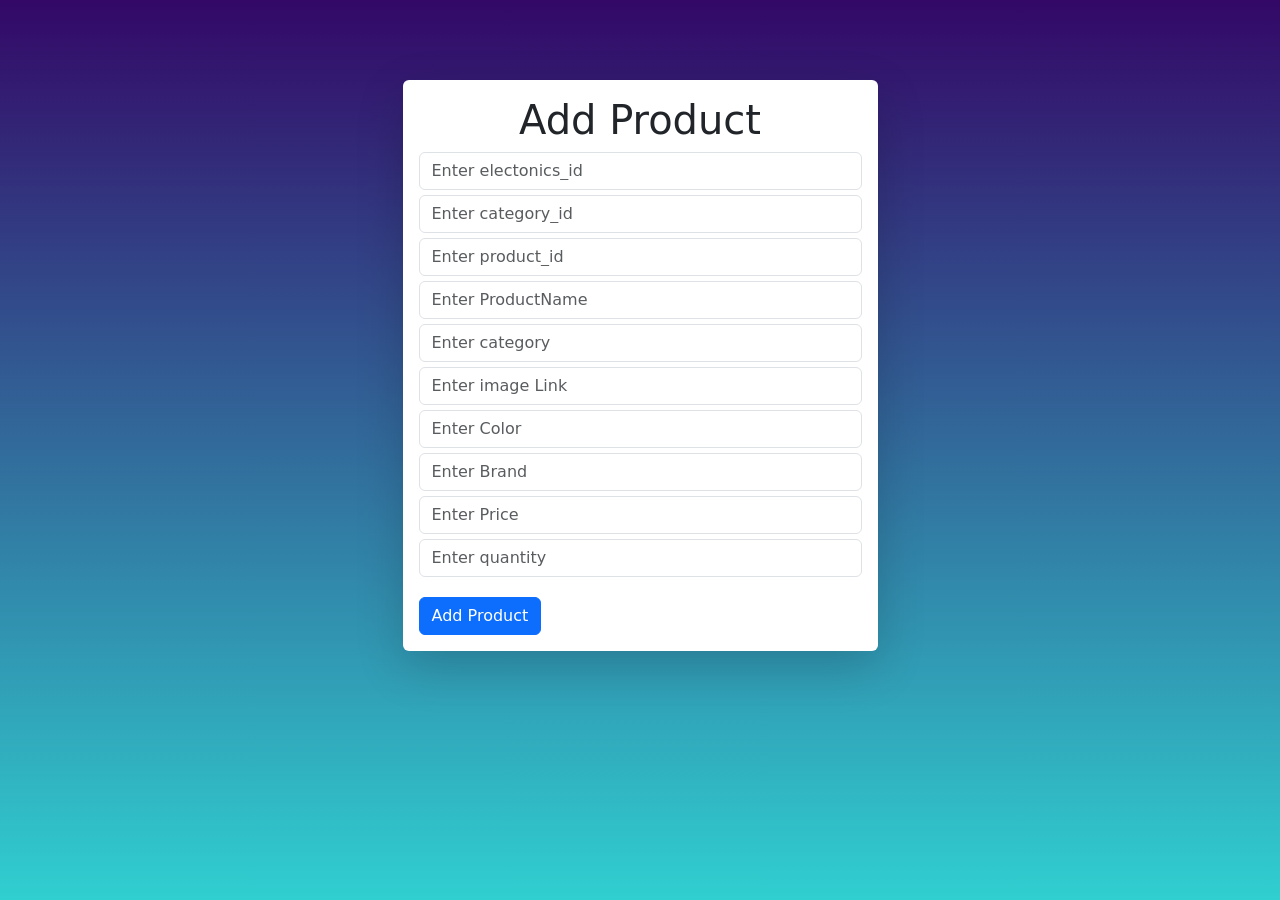
<file: Flipkart_EcommerceProject_FrontEnd-main/addProduct.html>
<!DOCTYPE html>
<html lang="en">
<head>
    <meta charset="UTF-8">
    <meta http-equiv="X-UA-Compatible" content="IE=edge">
    <meta name="viewport" content="width=device-width, initial-scale=1.0">
    <link href="https://cdn.jsdelivr.net/npm/bootstrap@5.1.3/dist/css/bootstrap.min.css" rel="stylesheet" integrity="sha384-1BmE4kWBq78iYhFldvKuhfTAU6auU8tT94WrHftjDbrCEXSU1oBoqyl2QvZ6jIW3" crossorigin="anonymous">
    <link rel="stylesheet" href="./css/addProduct.css">
    <title>Add Product</title>
    
</head>
<body>
    <div class="container">
        <div class="row justify-content-center">
            <div class="col-md-5 shadow-lg p-3 mb-5 bg-body rounded">
                <h1 class="text-center">Add Product</h1>

                <input type="number" class="form-control" id="electonics_id" placeholder="Enter electonics_id" required>
                <small id="electonics_id_error" class="text-danger"></small>

                <input type="number" class="form-control" id="category_id" placeholder="Enter category_id" required>
                <small id="category_id_error" class="text-danger"></small>

                <input type="number" class="form-control" id="product_id" placeholder="Enter product_id" required>
                <small id="product_id_error" class="text-danger"></small>

                <input type="text" class="form-control" id="product_name" placeholder="Enter ProductName" required>
                <small id="product_name_error" class="text-danger"></small>
                
                <input type="text" class="form-control" id="category" placeholder="Enter category" required>
                <small id="category_error" class="text-danger"></small>
                
                <input type="text" class="form-control" id="image" placeholder="Enter image Link" required>
                <small id="image_error" class="text-danger"></small>
                
                <input type="text" class="form-control" id="Color" placeholder="Enter Color" required>
                <small id="Color_error" class="text-danger"></small>
                
                <input type="text" class="form-control" id="Brand" placeholder="Enter Brand" required>
                <small id="Brand_error" class="text-danger"></small>

                <input type="number" class="form-control" id="Price" placeholder="Enter Price" required>
                <small id="Price_error" class="text-danger"></small>

                <input type="number" class="form-control" id="quantity" placeholder="Enter quantity" required>
                <small id="quantity_error" class="text-danger"></small>

                <div>
                    <button class="btn btn-primary" onclick="addProduct()">Add Product</button>
                
                </div>
            </div>
        </div>
    </div>
<script src="./js/addProducts.js"></script>
</body>
</html>
</file>
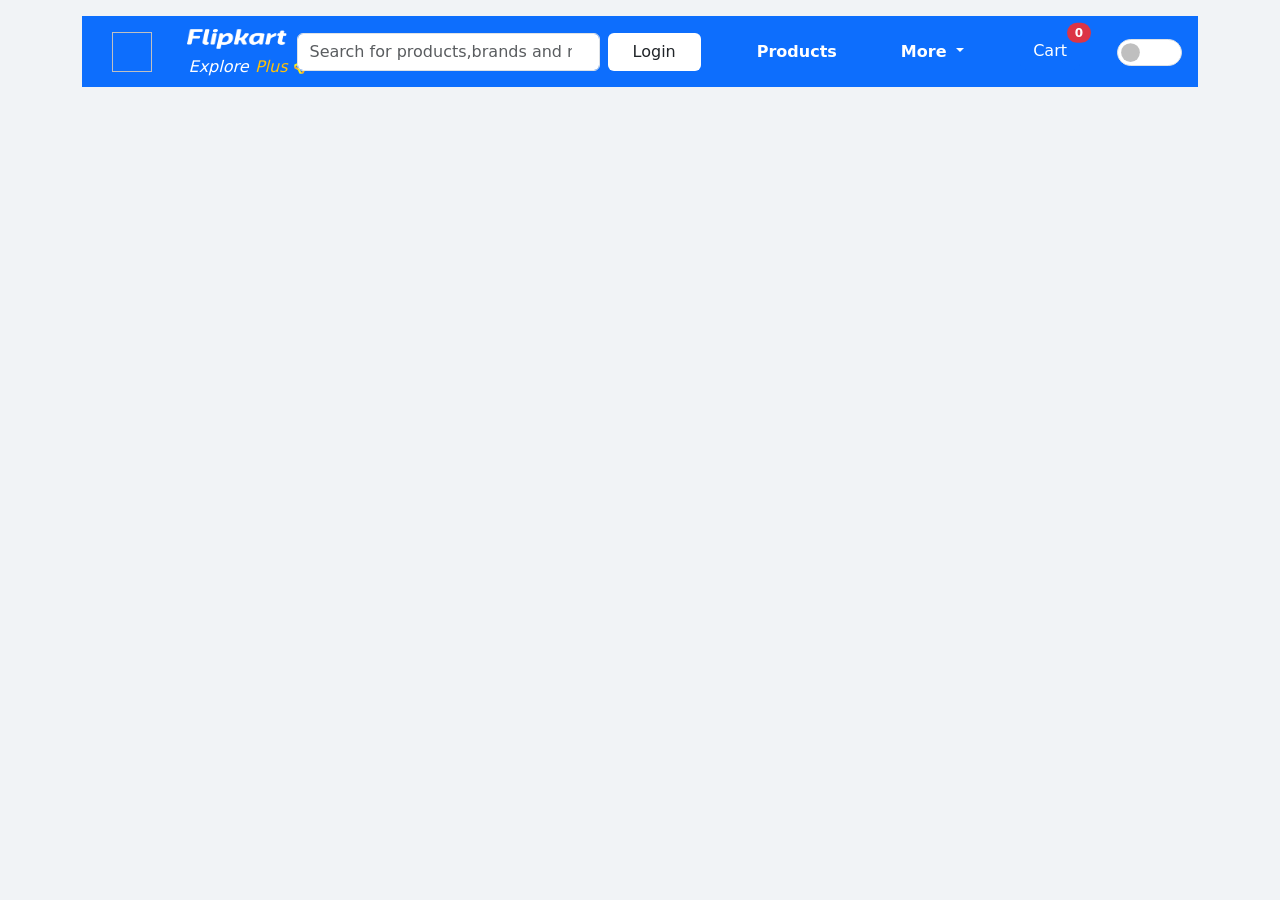
<file: Flipkart_EcommerceProject_FrontEnd-main/displayProducts.html>
<!DOCTYPE html>
<html lang="en">
<head>
    <meta charset="UTF-8">
    <meta http-equiv="X-UA-Compatible" content="IE=edge">
    <meta name="viewport" content="width=device-width, initial-scale=1.0">
    <link rel="stylesheet" href="./css/style.css">
    <link href="https://cdn.jsdelivr.net/npm/bootstrap@5.1.3/dist/css/bootstrap.min.css" rel="stylesheet" integrity="sha384-1BmE4kWBq78iYhFldvKuhfTAU6auU8tT94WrHftjDbrCEXSU1oBoqyl2QvZ6jIW3" crossorigin="anonymous">
    <link rel="stylesheet" href="https://cdn.jsdelivr.net/npm/bootstrap-icons@1.9.1/font/bootstrap-icons.css">
    <title>Document</title>
</head>
<body>
    <div class="container mt-3">
        <nav id='darkmode' class="navbar navbar-expand-lg navbar-dark bg-primary navbarContainer">
               
            <div class="brandImage weathernew">
            <img class="weatherimg" id="weatherIcon">
            <!-- <span id="out"></span> -->
            
            <i class="wealoc fa-solid fa-location-dot"></i><span id="allowedlocation"></span>
            <span id="weatherOut"></span>
                
            </div>
       
        
        <div class=" container mx-0">
            
            <div class="brandImage">

                <a class="navbar-brand d-block brandhyperlink1" href="#">
                    <img class="flipkartIcon" src="./images/flipkart-plus_8d85f4.png" alt="">
                </a>
                <a class="navbar-brand brandhyperlink2" href="#">
                    <span class="fs-6 explore">Explore</span> <span class="fs-6 text-warning">Plus</span>
                    <img class="flipkartplus" src='./images/plus_aef861.png' alt="">
                    
                </a>
            </div>

            <button class="navbar-toggler" type="button" data-bs-toggle="collapse"
                data-bs-target="#navbarSupportedContent" aria-controls="navbarSupportedContent"
                aria-expanded="false" aria-label="Toggle navigation">
                <span class="navbar-toggler-icon"></span>
            </button>
            <div class="collapse navbar-collapse" id="navbarSupportedContent">
                <div class="d-flex searchBar">
                    <input class="form-control me-2" type="search" placeholder="Search for products,brands and more"
                        aria-label="Search">
                    <button class="btn bg-white px-4 text-center" type="submit" onclick="loginpage()">Login</button>
                </div>

                <ul class="navbar-nav me-auto mb-2 mb-lg-0">
                    <li class="nav-item ms-5 ">
                        <a class="nav-link active text-white fw-bold" aria-current="page" href="./displayProducts.html">Products</a>
                    </li>
                    <li class="nav-item dropdown ms-5 fw-bold">
                        <a class="nav-link dropdown-toggle text-white" href="#" id="navbarDropdown" role="button"
                            data-bs-toggle="dropdown" aria-expanded="false">
                            More
                        </a>
                        <ul class="dropdown-menu" aria-labelledby="navbarDropdown">
                            <li><a class="dropdown-item" href="#">Notification Preferences</a></li>
                            <li>
                                <hr class="dropdown-divider">
                            </li>
                            <li><a class="dropdown-item" href="#">24x7 Customer Care</a></li>
                            <li>
                                <hr class="dropdown-divider">
                            </li>
                            <li><a class="dropdown-item" href="#">Advertisement</a></li>
                        </ul>
                    </li>
                    <li class="nav-item ms-5">
                        <button type="button" class="btn btn-primary position-relative">
                            Cart
                            <span id="cartValue"class="position-absolute top-0 start-100 translate-middle badge rounded-pill bg-danger">
                              0
                              <span class="visually-hidden">unread messages</span>
                            </span>
                          </button>
                    </li>
                </ul>

            </div>
        </div>
        <div class="form-check form-switch">
            <input onclick="changeMode()" class="form-check-input px-2 py-2 me-3" style="width:65px; height: 27px;"
                type="checkbox" id="flexSwitchCheckDefault">
        </div>
    </nav>
        <div  id="productCard"class="row row-cols-1 row-cols-md-4 g-4">
            
          </div>
    </div>


    <script>
       
       
    </script>
    <script src="./js/displayproducts.js"></script>
</body>
</html>
</file>
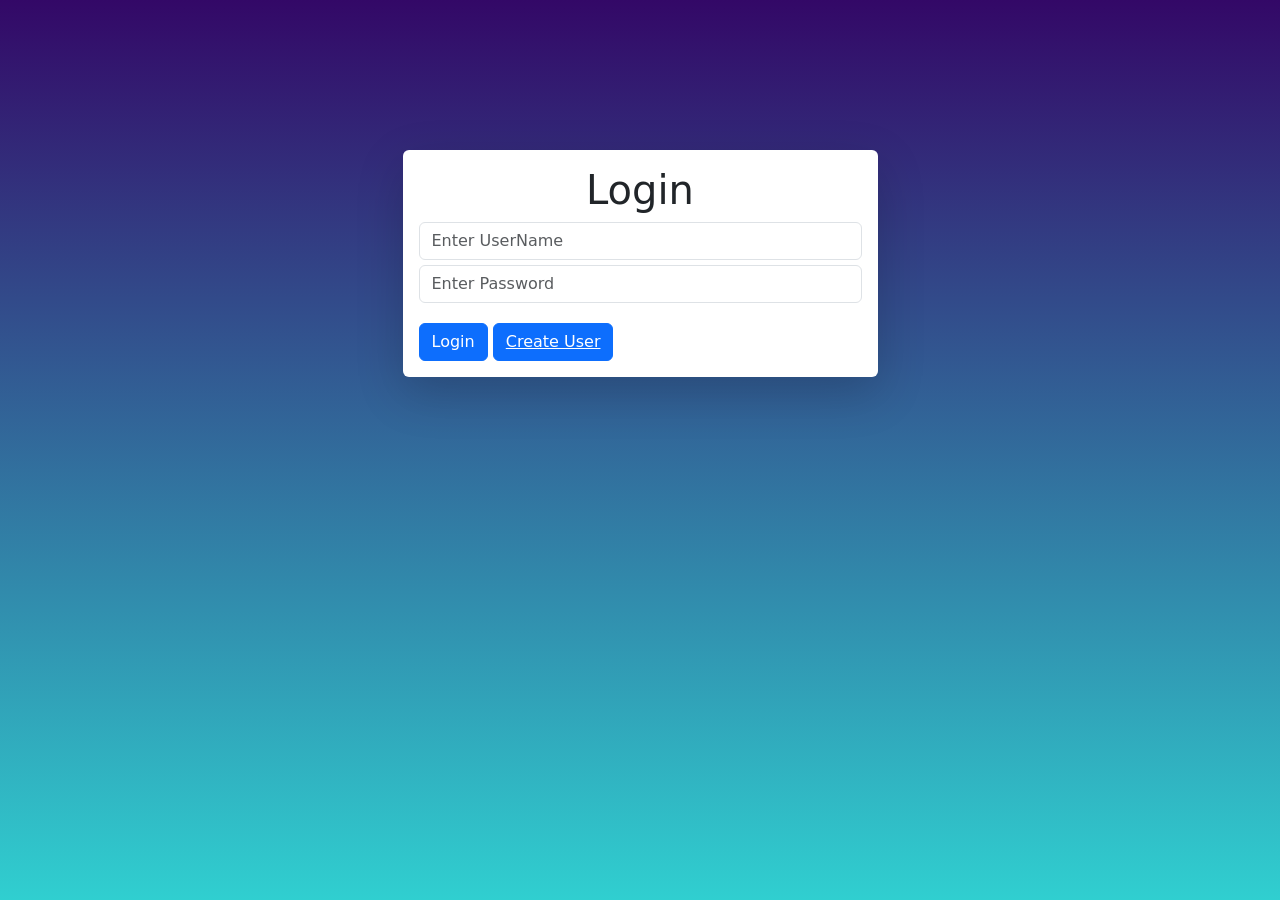
<file: Flipkart_EcommerceProject_FrontEnd-main/login.html>
<!DOCTYPE html>
<html lang="en">
<head>
    <meta charset="UTF-8">
    <meta http-equiv="X-UA-Compatible" content="IE=edge">
    <meta name="viewport" content="width=device-width, initial-scale=1.0">
    <link href="https://cdn.jsdelivr.net/npm/bootstrap@5.1.3/dist/css/bootstrap.min.css" rel="stylesheet" integrity="sha384-1BmE4kWBq78iYhFldvKuhfTAU6auU8tT94WrHftjDbrCEXSU1oBoqyl2QvZ6jIW3" crossorigin="anonymous">
    <link rel="stylesheet" href="./css/login-logout.css">
    <title>signup</title>
    
</head>

<body>
    <div class="container">
        <div class="row justify-content-center">
            <div class="col-md-5 shadow-lg p-3 mb-5 bg-body rounded">
                <h1 class="text-center">Login</h1>
                <input type="text" class="form-control" id="username" placeholder="Enter UserName" required>
                <small id="username_error" class="text-danger"></small>

                <input type="password" class="form-control" id="password" placeholder="Enter Password" required>
                <small id="password_error" class="text-danger"></small>
                <div>
                    <button class="btn btn-primary" onclick="login()">Login</button>
                <button class="btn btn-primary"><a class="text-white"href="./signup.html">Create User</a></button>
                
                </div>
            </div>
        </div>
    </div>
<script src="./js/login.js"></script>
</body>
</html>
</file>
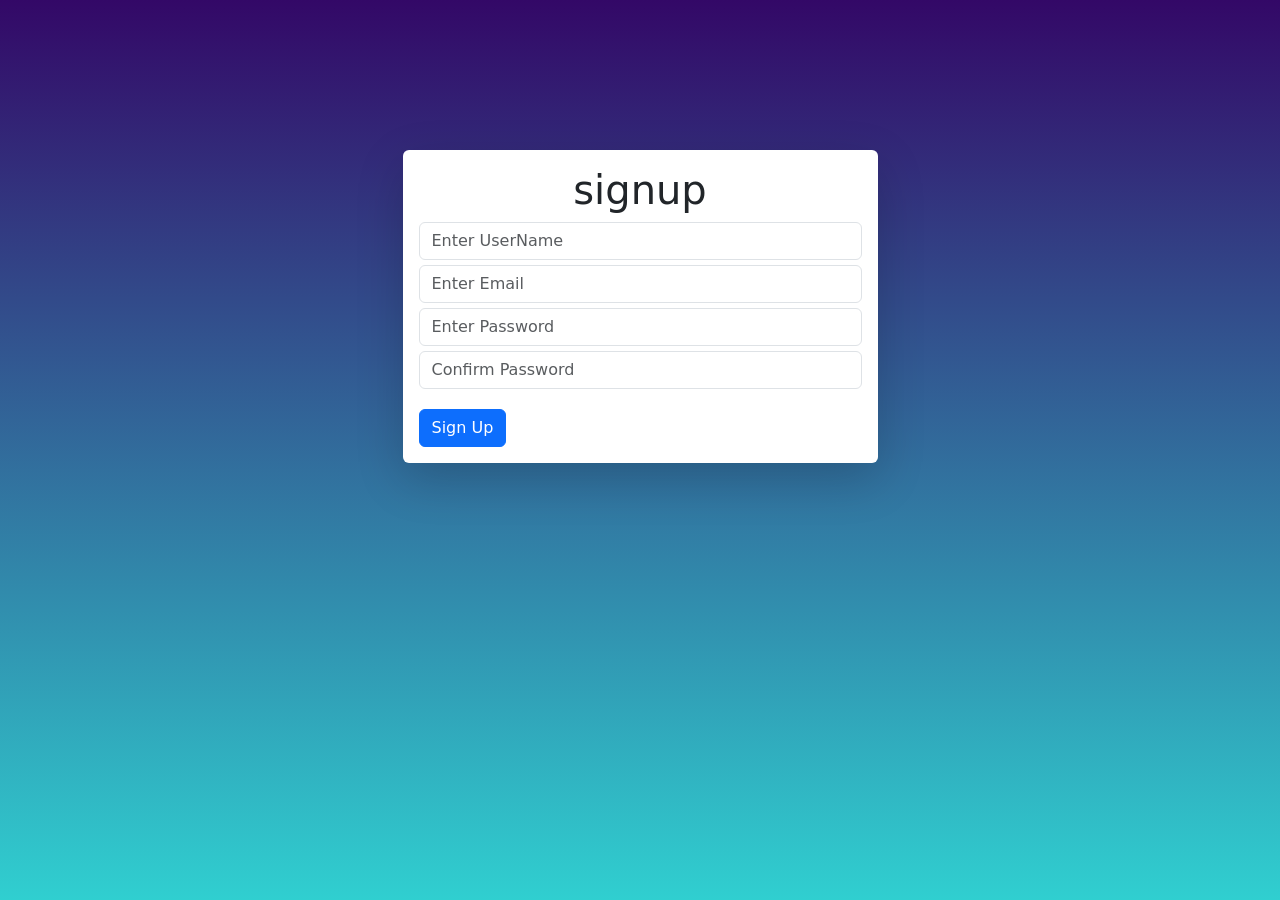
<file: Flipkart_EcommerceProject_FrontEnd-main/signup.html>
<!DOCTYPE html>
<html lang="en">
<head>
    <meta charset="UTF-8">
    <meta http-equiv="X-UA-Compatible" content="IE=edge">
    <meta name="viewport" content="width=device-width, initial-scale=1.0">
    <link href="https://cdn.jsdelivr.net/npm/bootstrap@5.1.3/dist/css/bootstrap.min.css" rel="stylesheet" integrity="sha384-1BmE4kWBq78iYhFldvKuhfTAU6auU8tT94WrHftjDbrCEXSU1oBoqyl2QvZ6jIW3" crossorigin="anonymous">
    <link rel="stylesheet" href="./css/login-logout.css">
    <title>signup</title>
    
</head>

<body>
    <div class="container">
        <div class="row justify-content-center">
            <div class="col-md-5 shadow-lg p-3 mb-5 bg-body rounded">
                <h1 class="text-center">signup</h1>
                <input type="text" class="form-control" id="username" placeholder="Enter UserName" required>
                <small id="username_error" class="text-danger"></small>

                <input type="email" class="form-control" id="email" placeholder="Enter Email" required>
                <small id="email_error" class="text-danger"></small>

                <input type="password" class="form-control" id="password" placeholder="Enter Password" required>
                <small id="password_error" class="text-danger"></small>

                <input type="password" class="form-control" id="cpassword" placeholder="Confirm Password" required>
                <small id="cpassword_error" class="text-danger"></small>
                <div>
                <button class="btn btn-primary" onclick="validate()">Sign Up</button>

                </div>
            </div>
        </div>
    </div>
<script src="./js/signup.js"></script>
</body>
</html>
</file>
<file: Flipkart_EcommerceProject_FrontEnd-main/css/style.css>
.flipkartIcon {
    height: 20px;
    /* background-color: black; */
    width: 100px;
}

.flipkartplus {
    height: 15px;
}

.brandImage {
    width: 110px;
    display: inline-block;
    padding: 0;
    margin: 0;
    line-height: 0;
    font-style: italic;
}

.brandhyperlink1,
.brandhyperlink2 {
    float: left;
    /* background-color: aquamarine; */
    padding: 0;
    margin: 0;
    line-height: 0;
}

.explore {
    color: white;
    margin-left: 2px;

}

.searchBar {
    width: 50%;
}

.navbarContainer {
    padding-left: 15%;
}

/* second line navbar */
.navbarsubcontainer {
    width: 100%;
    /* border: 1px solid red; */

}

.colimage {
    /* background-color: yellow; */
    /* margin: 2% 0% 2% 1% */
    /* border: 1px solid red; */
    margin-left: 2%;
    margin-right: 0.6%;
    text-align: center;
    margin-top: 1%;
    padding: 0;
    margin-bottom: 1%;

}

.colimage>p {
    font-size: 12px;
    font-weight: bold;
    padding: 0;
}

.imagemidNavbar {
    width: 90%;
}

.rowborder {
    /* border-bottom: 1px solid red; */
}

.colimage>p:hover,
.colimage:hover {
    color: rgb(0, 153, 255)
}

.button-prev {
    padding-right: 200px;
}

.button-next {
    padding-left: 200px;

}

.carousel_icon_prev {
    margin-left: 35px;
    background-color: rgb(153, 141, 141) !important;
    padding: 100px 22px 10px 14px;
}

.carousel_icon_next {
    margin-right: 35px;
    background-color: rgb(153, 141, 141) !important;
    padding: 100px 22px 10px 14px;
}

.carouselimage {
    height: 370px;
}

.marginContainer {
    margin: 1%;
}

.subFooterone>h6 {
    font-size: 16px;
    color: #878787;
}

.subFooterone>p {
    color: #878787;
    font-size: 13px;
}
.mainFooter{
    /* color: #212121; */
    color:white;
    background-color: #172337;
    font-size: 13px;
    display: grid;
    grid-template-columns: 720px 350px;
    
}
.subFooterfirst{
    display: grid;
    grid-template-columns: 180px 180px 180px 180px;
    padding: 3.4%;    
    line-height: 2;
}
.subfooter1{
    color: #878787;
    line-height: 4;
}
.subFootersecond{
    display: grid;
    grid-template-columns: 250px 250px;
    padding: 3.4%;    
    line-height: 2;
    
}
.submenuFooter{
    padding: 5%;
}
.endFooter{
    display: flex;
    background-color: #172337;
    color:white;
    justify-content: space-between;
    padding:2% 5% 2% 2%;
    font-size: 14px;
    border-top: 1px solid #878787 ;
}
.bi{
    color:rgb(255, 208, 0);
}
#coupon{   
    margin: auto;
    height: 20%;
    width: 40%;
    top:300px;
    margin-left: 40%;
    position: relative;
    z-index: 1;
    visibility: hidden;
}
.button{
    position: absolute;
}

#coupon > img{
    width:60%;
}
.mainContainer{
    position: absolute;
    top: 0;
}

body{
    background-color:#f1f3f6 !important;  
    color:black !important
}
.mydark{
    background-color:black !important;
    color:white !important;
}
.overlay {
    opacity: 0.4;
}

.weatherimg{
    height:40px;
    width: 40px;
    margin-right: 10px;
    margin-left: 30px;
}
</file>
<file: Flipkart_EcommerceProject_FrontEnd-main/css/addProduct.css>
body{
    /* background-color: yellow; */
    background-image: linear-gradient(to top, #30cfd0 0%, #330867 100%);
    height: 100vh;
    
}

.col-md-5{
    margin-top: 80px !important;
    background-color: white;
    padding: 20px;
}
input{
    margin-top: 5px !important;
}
button{
    margin-top: 20px !important;
}
/* small{
    color: red;
} */
</file>
<file: Flipkart_EcommerceProject_FrontEnd-main/css/login-logout.css>
body{
    /* background-color: yellow; */
    background-image: linear-gradient(to top, #30cfd0 0%, #330867 100%);
    height: 100vh;
    
}

.col-md-5{
    margin-top: 150px !important;
    background-color: white;
    padding: 20px;
}
input{
    margin-top: 5px !important;
}
button{
    margin-top: 20px !important;
}
/* small{
    color: red;
} */
</file>
